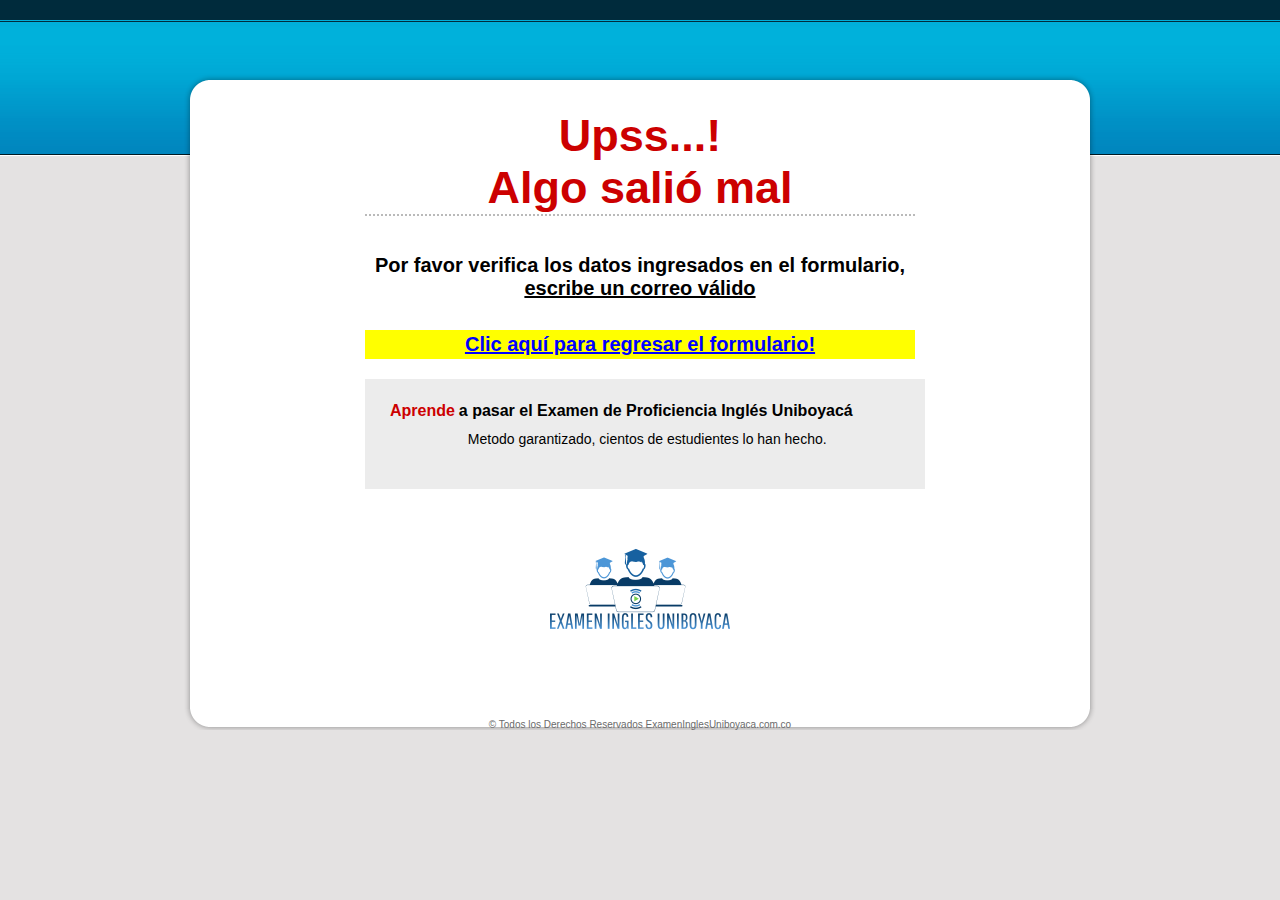
<file: algo-salio-mal.html>
<!DOCTYPE html PUBLIC "-//W3C//DTD XHTML 1.0 Transitional//EN" "http://www.w3.org/TR/xhtml1/DTD/xhtml1-transitional.dtd">
<html xmlns="http://www.w3.org/1999/xhtml"><head profile="http://gmpg.org/xfn/11"><title>Algo salió mal</title>


<meta name="robots" content="noindex" />
<meta name="description" content="" />
<meta http-equiv="Content-Type" content="text/html; charset=utf-8" />
<meta name="copyright" content="exameninglesuniboyaca.com.co" />
<link rel="stylesheet" type="text/css" href="style.css" /><!--[if IE 6]><script type="text/javascript" src="js/pngfix.js"></script><![endif]--></head><body>

<div id="wrapper"><!-- Main area that wraps entire video squeeze page -->

		<div id="header"><!-- Header -->
        </div><!-- End header -->

	<div id="videobody"><!-- This is where the video page area begins -->
	<div class="blank"><!-- Left content area begins -->
		<h2 style="color: rgb(204, 0, 0); font-size: 45px;">Upss...! <br /> Algo salió mal</h2><br />
		<h3 style="color: rgb(0, 0, 0); font-size: 20px;">Por favor verifica los datos ingresados en el formulario, <span style="text-decoration: underline;">escribe un correo válido</span></h3>
		<h4 style="background: yellow none repeat scroll 0% 50%; color: red; -moz-background-clip: -moz-initial; -moz-background-origin: -moz-initial; -moz-background-inline-policy: -moz-initial; width: auto; font-size: 20px;"><a href="http://www.exameninglesuniboyaca.com.co">Clic aquí para regresar el formulario!</a></h4>
        	<div class="dlbg">
				<p><b style="color: rgb(204, 0, 0); font-size: 16px;">Aprende</b> <b style="color: rgb(0, 0, 0); font-size: 16px;">a pasar el Examen de Proficiencia Inglés Uniboyacá </b><br /><br />&nbsp;&nbsp;&nbsp;
&nbsp;&nbsp;&nbsp; &nbsp;&nbsp;&nbsp; &nbsp;&nbsp;&nbsp;
&nbsp;&nbsp;&nbsp; Metodo garantizado, cientos de estudientes lo han
hecho.<br />
</p><br />
</div>

			<img style="width: 200px; height: 200px;" src="imagenes/exameninglesuniboyaca-logo.png" alt="Examen ingles uniboyaca" />
	</div><!-- End left content area -->

<div style="clear: both;">

	</div><!-- End video page area -->

</div><!-- End wrapper -->

	<div id="footer"><!-- Footer area begins -->
<!--		<div class="footerlinks"><a href="#" title="About Us">Sobre Mi</a> | <a href="#" title="Terms">Terminos</a> | <a href="#" title="Contact Us">Contacto</a></div> -->
		<div class="credit"><a href="" title="">© Todos los Derechos Reservados ExamenInglesUniboyaca.com.co</a></div>
	</div><!-- End footer area -->

</div></body></html>
</file>
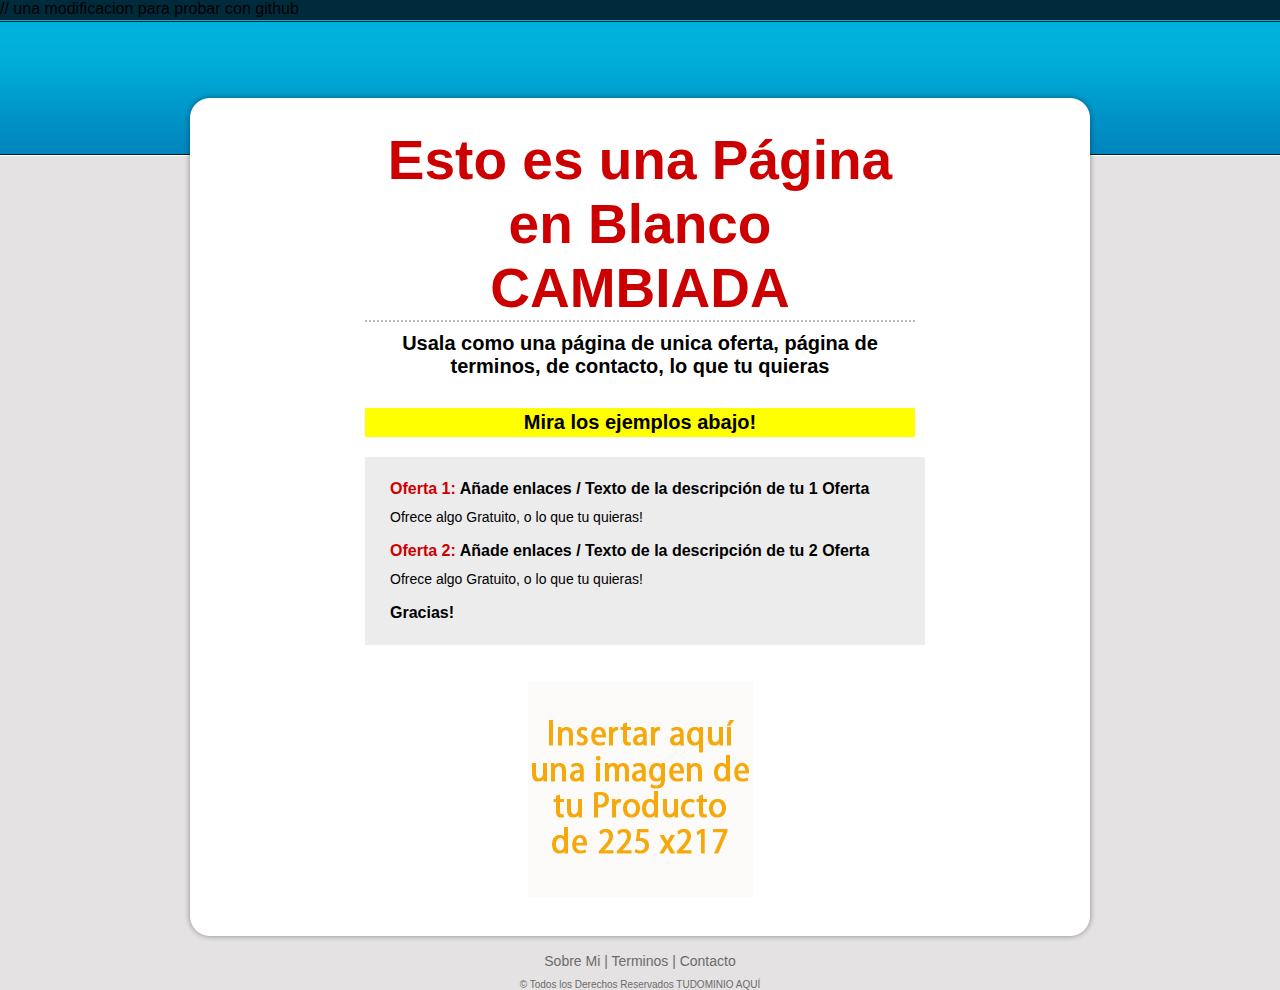
<file: blanca.html>
<!DOCTYPE html PUBLIC "-//W3C//DTD XHTML 1.0 Transitional//EN" "http://www.w3.org/TR/xhtml1/DTD/xhtml1-transitional.dtd">
<html xmlns="http://www.w3.org/1999/xhtml">
<head profile="http://gmpg.org/xfn/11">
<title>Escribe aquí la información de su titulo</title>
<meta name="robots" content="index,follow,noodp,noydir" />
<meta name="description" content="Plantillas gratuitas de Páginas de Captura de WebMailResponder.com" />
<meta http-equiv="Content-Type" content="text/html; charset=utf-8" />
<meta name="copyright" content="webmailresponder.com" />
<link rel="stylesheet" type="text/css" href="style.css" />

<!--[if IE 6]><script type="text/javascript" src="js/pngfix.js"></script><![endif]-->
// una modificacion para probar con github
</head>
<body>

<div id="wrapper"><!-- Main area that wraps entire video squeeze page -->

		<div id="header"><!-- Header -->
        </div><!-- End header -->

	<div id="videobody"><!-- This is where the video page area begins -->
	<div class="blank"><!-- Left content area begins -->
		<h2 style="color:#cc0000; font-size:55px;">Esto es una Página en Blanco CAMBIADA</h2>
		<h3 style="color:#000; font-size:20px;">Usala como una página de unica oferta, página de terminos, de contacto, lo que tu quieras</h3>
		<h4 style="color:#000; background:yellow; width:auto; font-size:20px;">Mira los ejemplos abajo!</h4>
        	<div class="dlbg">
				<p><b style="color:#cc0000;font-size:16px;">Oferta 1:</b> <b style="color:#000;font-size:16px;">Añade enlaces / Texto de la descripción de tu 1 Oferta</b><br /><br />
                Ofrece algo Gratuito, o lo que tu quieras!</p>
				<p><b style="color:#cc0000;font-size:16px;">Oferta 2:</b> <b style="color:#000;font-size:16px;">Añade enlaces / Texto de la descripción de tu 2 Oferta</b><br /><br />
				Ofrece algo Gratuito, o lo que tu quieras!</p>
				<p><b style="color:#000;font-size:16px;">Gracias!</b></p>
			 </div>
				<br /><br />
			<img src="imagenes/box.jpg" alt="Thank You Page" width="225" height="217" />
	</div><!-- End left content area -->

<div style="clear:both;"></div>

	</div><!-- End video page area -->

</div><!-- End wrapper -->

	<div id="footer"><!-- Footer area begins -->
		<div class="footerlinks"><a href="#" title="About Us">Sobre Mi</a> | <a href="#" title="Terms">Terminos</a> | <a href="#" title="Contact Us">Contacto</a></div>
		<div class="credit"><a href="http://www.webmailresponder.net" title="WebMailResponder.com">&copy; Todos los Derechos Reservados TUDOMINIO AQUÍ</a></div>
	</div><!-- End footer area -->

</body>
</html>
</file>
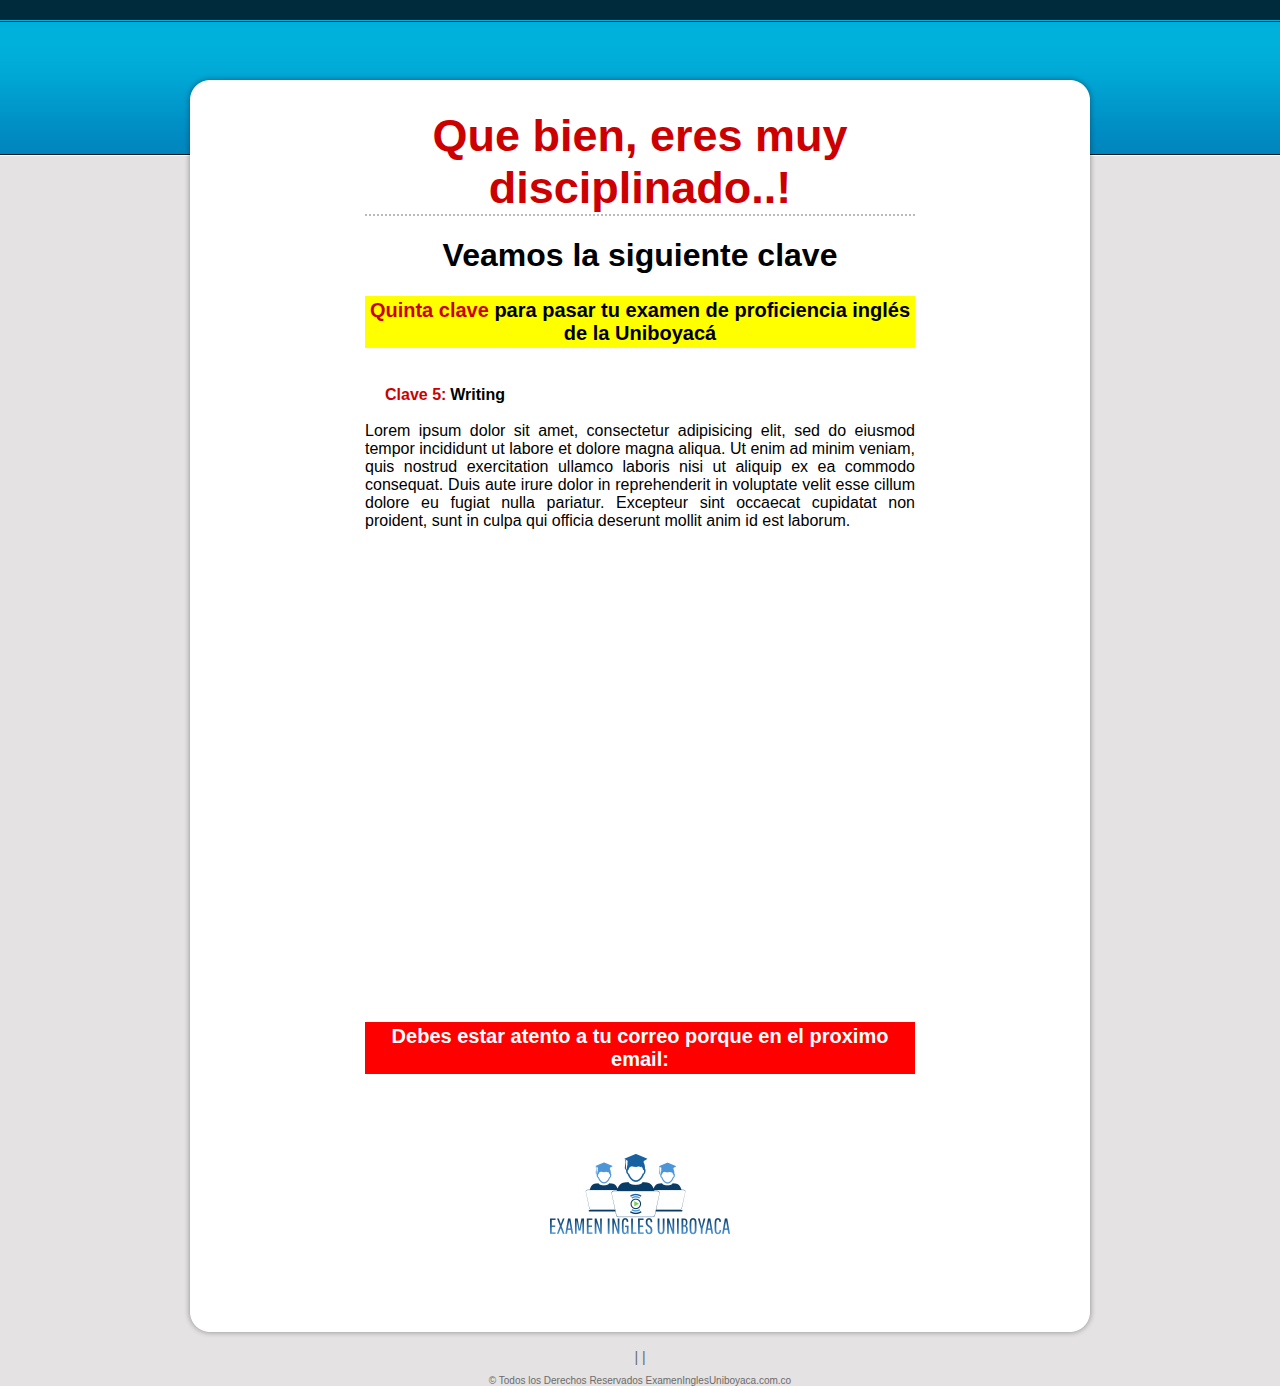
<file: como-escribir-adecuadamente.html>
<!DOCTYPE html PUBLIC "-//W3C//DTD XHTML 1.0 Transitional//EN" "http://www.w3.org/TR/xhtml1/DTD/xhtml1-transitional.dtd">
<html xmlns="http://www.w3.org/1999/xhtml">
<head profile="http://gmpg.org/xfn/11">
  <title>Tu regalo</title>
  <meta name="robots" content="noindex" />
  <meta name="description" content="" />
  <meta http-equiv="Content-Type" content="text/html; charset=utf-8" />
  <meta name="copyright" content="exameninglesunioyaca.com.co" />
  <link rel="stylesheet" type="text/css" href="style.css" /><!--[if IE 6]><script type="text/javascript" src="js/pngfix.js"></script><![endif]--></head><body style="color: rgb(0, 0, 0);" alink="#ee0000" link="#0000ee" vlink="#551a8b">

<div id="wrapper"><!-- Main area that wraps entire video squeeze page -->

  <div id="header"><!-- Header --> </div>

<!-- End header -->
<div id="videobody"><!-- This is where the video page area begins -->
<div class="blank"><!-- Left content area begins -->
<h2 style="color: rgb(204, 0, 0); font-size: 45px;">Que bien, eres muy disciplinado..!</h2>

<h1>Veamos la siguiente clave <br />
</h1>
<h4 style="background: yellow none repeat scroll 0% 50%; color: rgb(0, 0, 0); -moz-background-clip: -moz-initial;
-moz-background-origin: -moz-initial; -moz-background-inline-policy: -moz-initial; width: auto; font-size: 20px;">
<span style="color: rgb(204, 0, 0);">Quinta clave</span> para pasar tu
examen de proficiencia inglés de la Uniboyacá<br />
</h4>
<!-- tercera clave y primer video -->
<div clas="dlbg">
<p><b style="color: rgb(204, 0, 0); font-size: 16px;">Clave 5:</b> <b style="color: rgb(0, 0, 0); font-size: 16px;">Writing</b><br />
</p>
        <div style="text-align: justify;">Lorem ipsum dolor sit amet, consectetur adipisicing elit, sed do eiusmod tempor incididunt ut labore et dolore magna aliqua. Ut enim ad minim veniam, quis nostrud exercitation ullamco laboris nisi ut aliquip ex ea commodo consequat. Duis aute irure dolor in reprehenderit in voluptate velit esse cillum dolore eu fugiat nulla pariatur. Excepteur sint occaecat cupidatat non proident, sunt in culpa qui officia deserunt mollit anim id est laborum.</div>
        <iframe src="https://player.vimeo.com/video/423621610" width="540" height="482" frameborder="0" allow="autoplay; fullscreen" allowfullscreen></iframe>
</div>

<h4 style="background: red none repeat scroll 0% 50%; color: rgb(0, 0, 0); -moz-background-clip: -moz-initial; -moz-background-origin: -moz-initial; -moz-background-inline-policy: -moz-initial; width: auto; font-size: 20px;"><span style="color: rgb(204, 0, 0);"><span style="color: white;">Debes estar
atento a tu correo porque en el proximo email:</span><br /></span></h4>
<!--
<h4 style="background: rgb(51, 102, 255) none repeat scroll 0% 50%; color: white; -moz-background-clip: -moz-initial; -moz-background-origin: -moz-initial;
-moz-background-inline-policy: -moz-initial; width: auto; font-size: 20px;">Te enseño las claves para aprender a escribir correctamente en inglés para tu examen</h4>

<div style="clear: both;"> </div>
-->
<!-- End video page area -->
<img style="width: 200px; height: 200px;" src="imagenes/exameninglesuniboyaca-logo.png" alt="Examen ingles uniboyaca" /> </div>
</div>
<!-- End wrapper -->
<div id="footer"><!-- Footer area begins -->
<div class="footerlinks"><a href="#" title="About Us"></a> | <a href="#" title="Terms"></a> |
<a href="#" title="Contact Us"></a></div>
<div class="credit"><a href="" title="ExamenInglesUniboyaca.com.co">© Todos los
Derechos Reservados ExamenInglesUniboyaca.com.co</a></div>
</div>
<!-- End footer area --></div>

</body></html>
</file>
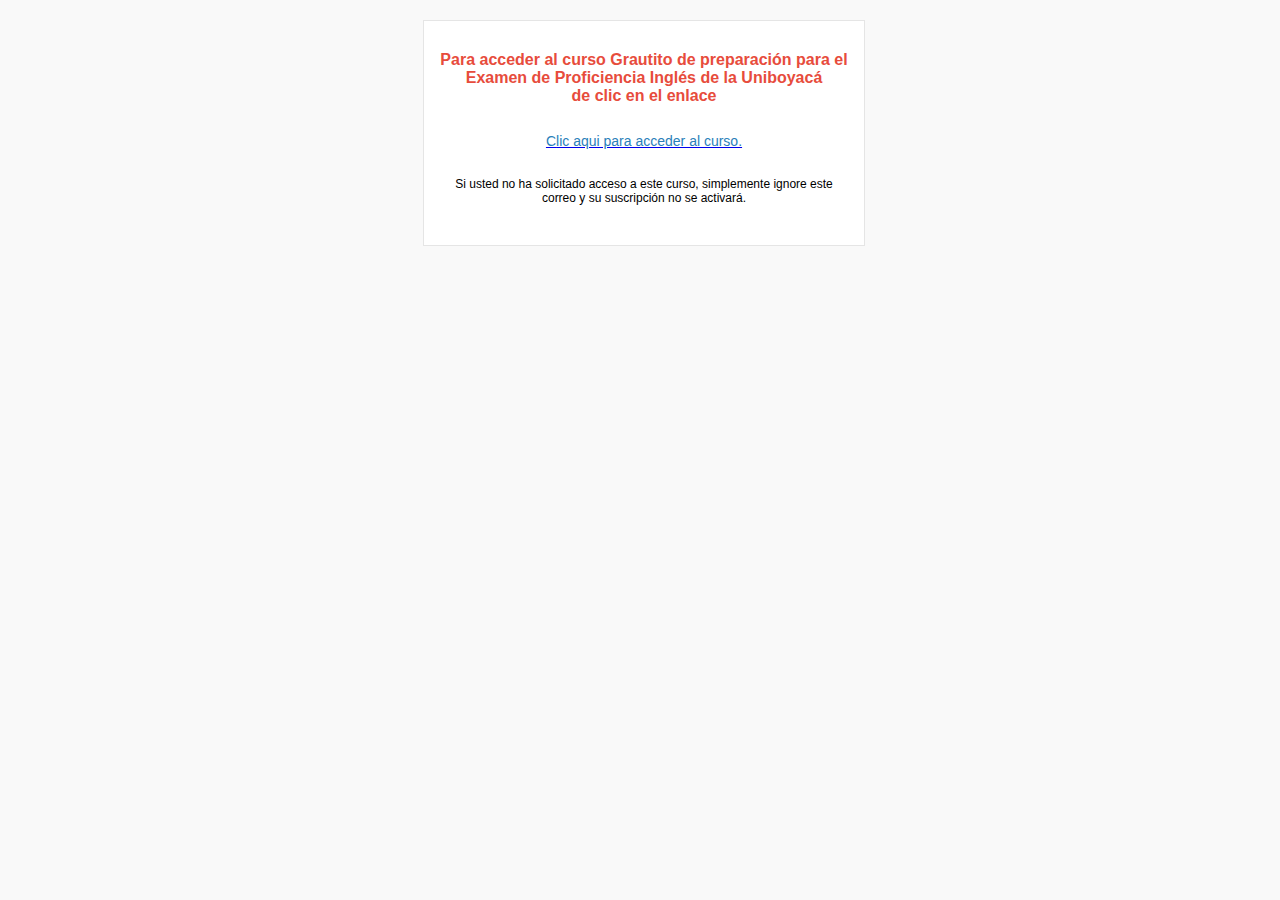
<file: email_suscripcion.html>
<html>
<head>
	<title></title>
</head>
<body style="margin: 10px; font: 12px Verdana, Arial, sans-serif; background-color: #F9F9F9;">
<div style="margin: 0 auto; width: 450px;">
<div style="padding: 16px 16px 40px; margin-top: 20px; margin-left: 8px; font-weight: normal; border: 1px solid #E5E5E5; background: none repeat scroll 0 0 #FFFFFF; -moz-box-shadow: 0 4px 18px #C8C8C8; -moz-border-radius: 11px 11px 11px 11px; -moz-border-radius: 11px 11px 11px 11px; -moz-box-shadow: 0 4px 18px #C8C8C8; ">
<h3 style="text-align: center;"><span style="color:#e74c3c;"><span style="font-size:16px;">Para acceder al curso Grautito de preparación para el Examen de Proficiencia Inglés de la Uniboyacá de&nbsp;clic en el enlace</span></span></h3>
&nbsp;

<div style="text-align: center;"><span style="font-size:14px;"><a href="http://exameninglesuniboyaca.com.co/gracias-por-registrarte.html"><span style="color:#2980b9;">C</span></a></span><a href="http://exameninglesuniboyaca.com.co/gracias-por-registrarte.html"><span style="color:#2980b9;"><span style="font-size:14px;">lic aqui para acceder al curso.</span></span></a></div>
&nbsp;

<div style="text-align: center;"><br />
Si usted no ha solicitado acceso a este curso, simplemente ignore&nbsp;este correo y su suscripción no se activará.</div>
</div>
</div>
</body>
</html>
</file>
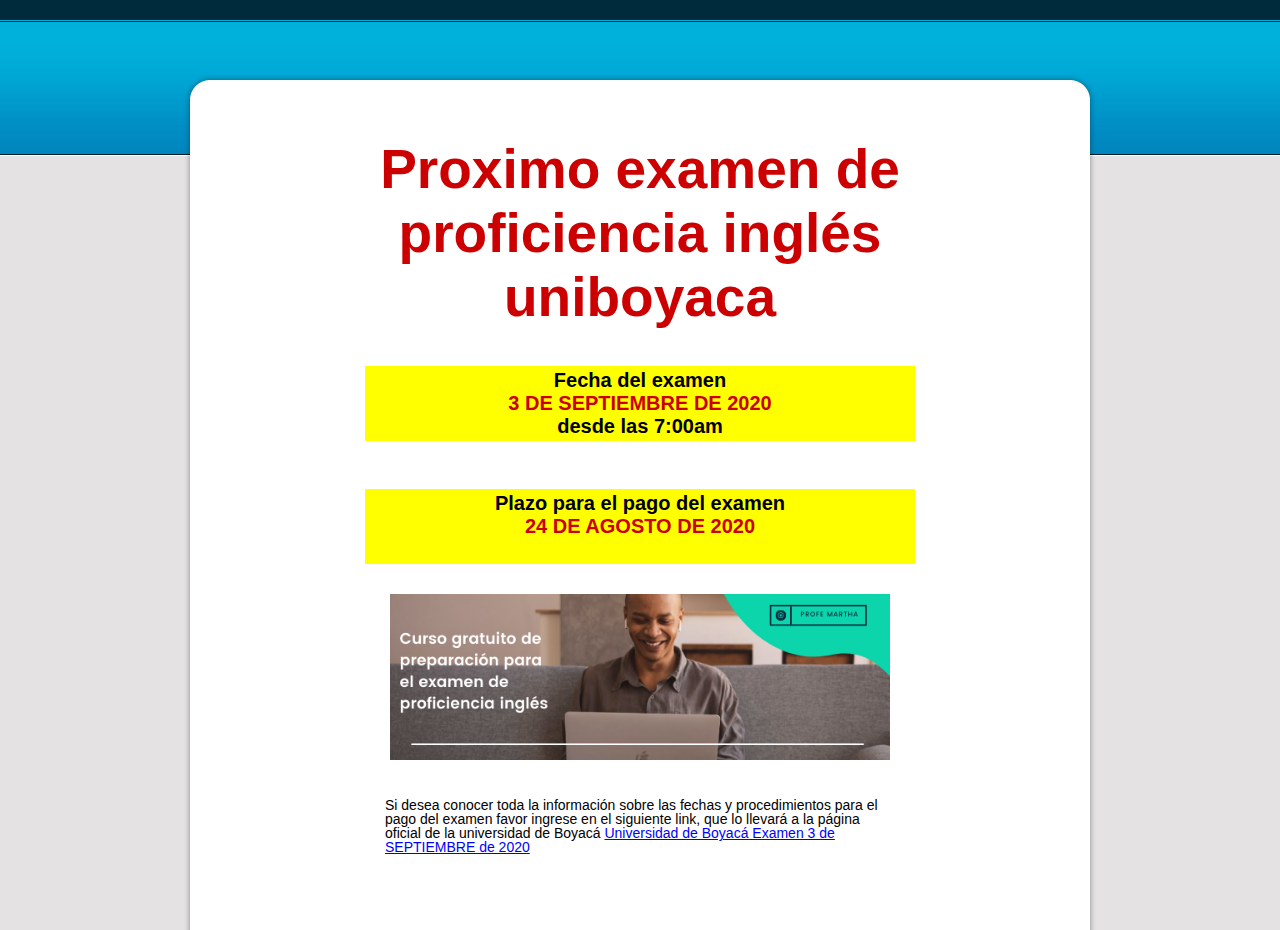
<file: fecha-examen-de-proficiencia-en-ingles-uniboyaca.html>
<!DOCTYPE html PUBLIC "-//W3C//DTD XHTML 1.0 Transitional//EN" "http://www.w3.org/TR/xhtml1/DTD/xhtml1-transitional.dtd">
<html xmlns="http://www.w3.org/1999/xhtml">
<head profile="http://gmpg.org/xfn/11">
<title>Escribe aquí la información de su titulo</title>
<meta name="robots" content="index,follow,noodp,noydir" />
<meta name="description" content="Plantillas gratuitas de Páginas de Captura de WebMailResponder.com" />
<meta http-equiv="Content-Type" content="text/html; charset=utf-8" />
<meta name="copyright" content="webmailresponder.com" />
<link rel="stylesheet" type="text/css" href="style.css" />

<!--[if IE 6]><script type="text/javascript" src="js/pngfix.js"></script><![endif]-->

</head>
<body>

<div id="wrapper"><!-- Main area that wraps entire video squeeze page -->

		<div id="header"><!-- Header -->
        </div><!-- End header -->

	<div id="videobody"><!-- This is where the video page area begins -->
	<div class="blank"><!-- Left content area begins -->
		<h1 style="color:#cc0000; font-size:55px;">Proximo examen de proficiencia inglés uniboyaca</h1>

		<h4 style="background: yellow none repeat scroll 0% 50%; color: rgb(0, 0, 0);
		 -moz-background-clip: -moz-initial; -moz-background-origin: -moz-initial;
		 -moz-background-inline-policy: -moz-initial; width: auto; font-size: 20px;
		 ">Fecha del examen <br><span style="color: rgb(204, 0, 0);"> 3 DE SEPTIEMBRE DE 2020</span>
		 <br>desde las 7:00am<br /></h4><br>

		 <h4 style="background: yellow none repeat scroll 0% 50%; color: rgb(0, 0, 0);
 		 -moz-background-clip: -moz-initial; -moz-background-origin: -moz-initial;
 		 -moz-background-inline-policy: -moz-initial; width: auto; font-size: 20px;
 		 ">Plazo para el pago del examen<br><span style="color: rgb(204, 0, 0);"> 24 DE AGOSTO DE 2020</span>
 		 <br><br /></h4>
		 <h3 style="color:#000; font-size:20px;"></h3>


			<a title="Curso gratuito examen proficiencia ingles uniboyaca" href="http://www.exameninglesuniboyaca.com.co">
			<img src="imagenes/banner curso gratis.png" width="500" alt="Curso gratuito examen proficiencia ingles uniboyaca" /></a>
<br><br>

			<p>Si desea conocer toda la información sobre las fechas y procedimientos para el pago del examen
			favor ingrese en el siguiente link, que lo llevará a la página oficial de la universidad de Boyacá
			<a href="https://www.uniboyaca.edu.co/es/centro-informacion/noticias/examen-de-proficiencia-en-ingles-programas-de-pregrado-3-de-septiembre">Universidad de Boyacá Examen 3 de SEPTIEMBRE de 2020 </a><br />
</p>

<h4 style="color:#000; font-size:20px;" ></h4>
	</div><!-- End left content area -->

<div style="clear:both;"></div>

	</div><!-- End video page area -->

</div><!-- End wrapper -->

	<div id="footer"><!-- Footer area begins -->
<!--		<div class="footerlinks"><a href="#" title="About Us">Sobre Mi</a> | <a href="#" title="Terms">Terminos</a> | <a href="#" title="Contact Us">Contacto</a></div>
		<div class="credit"><a href="http://www.webmailresponder.net" title="WebMailResponder.com">&copy; Todos los Derechos Reservados TUDOMINIO AQUÍ</a></div>
	</div><!-- End footer area -->

</body>
</html>
</file>
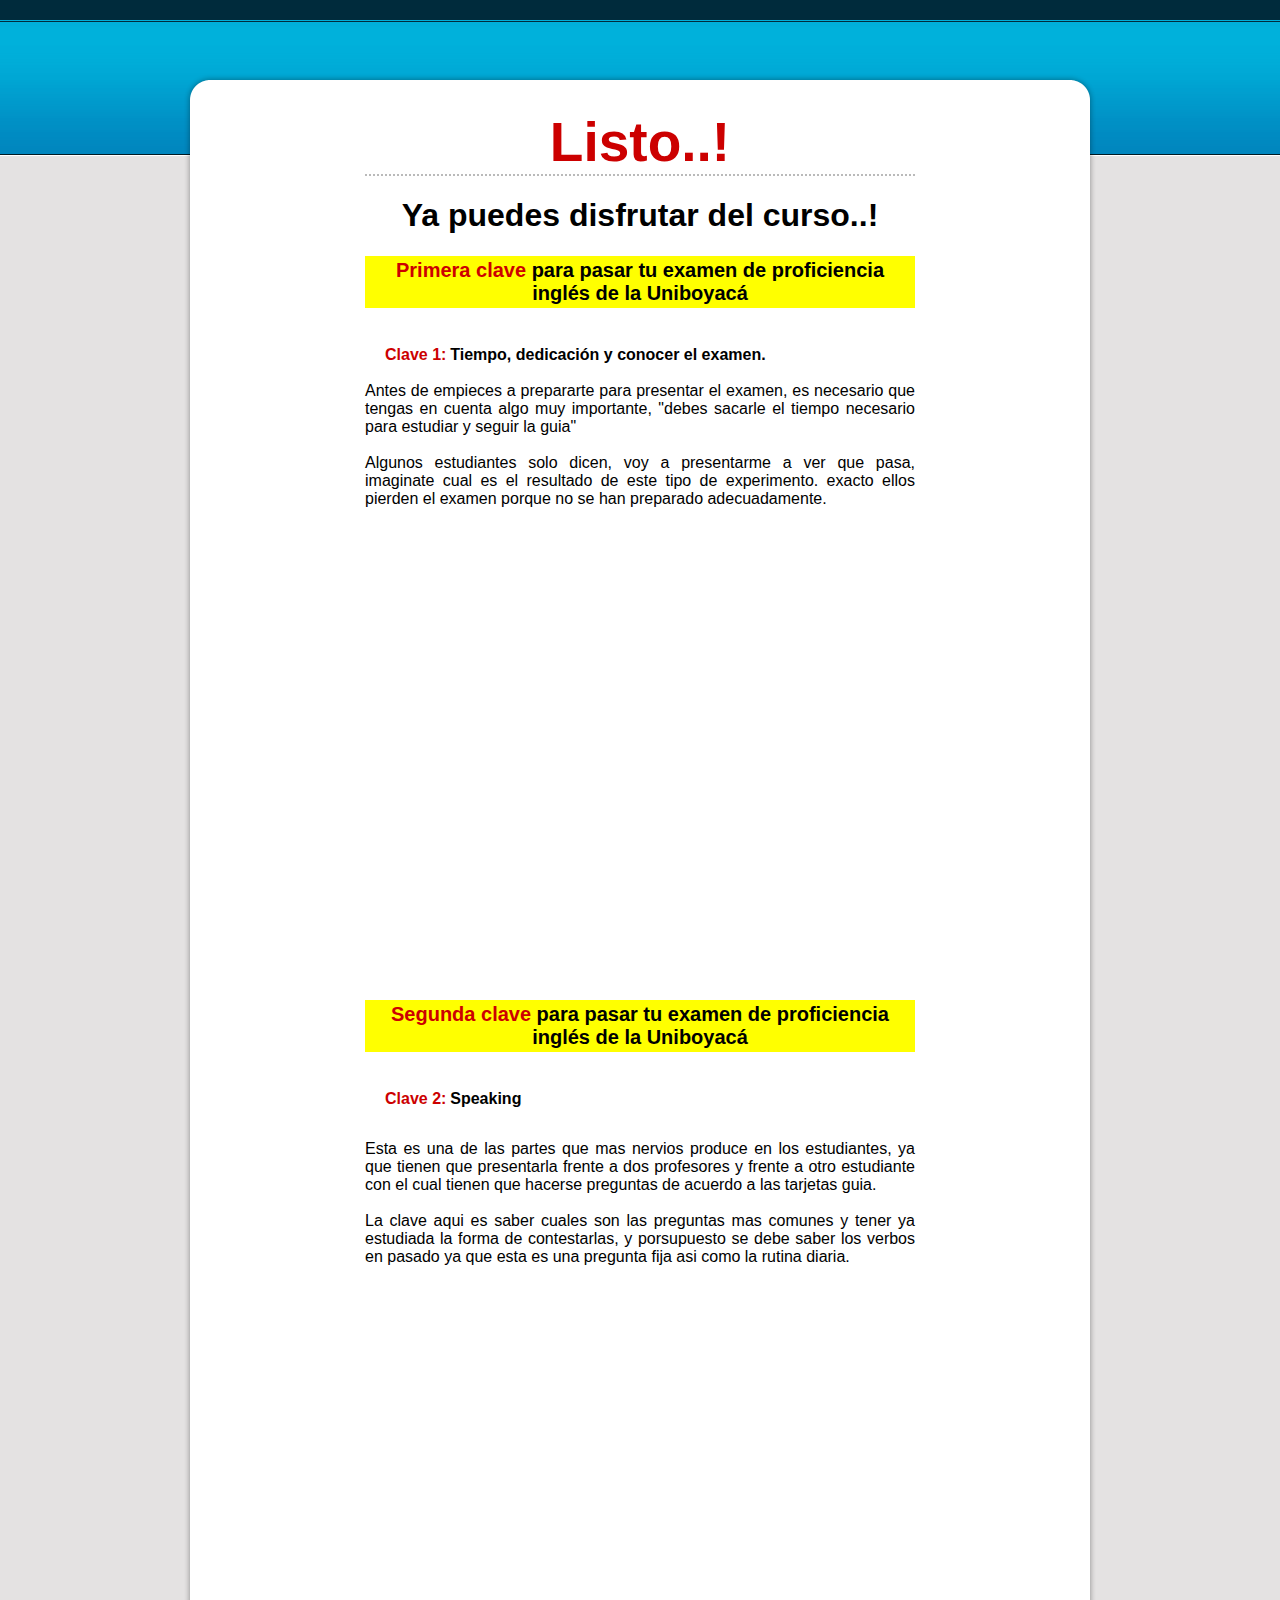
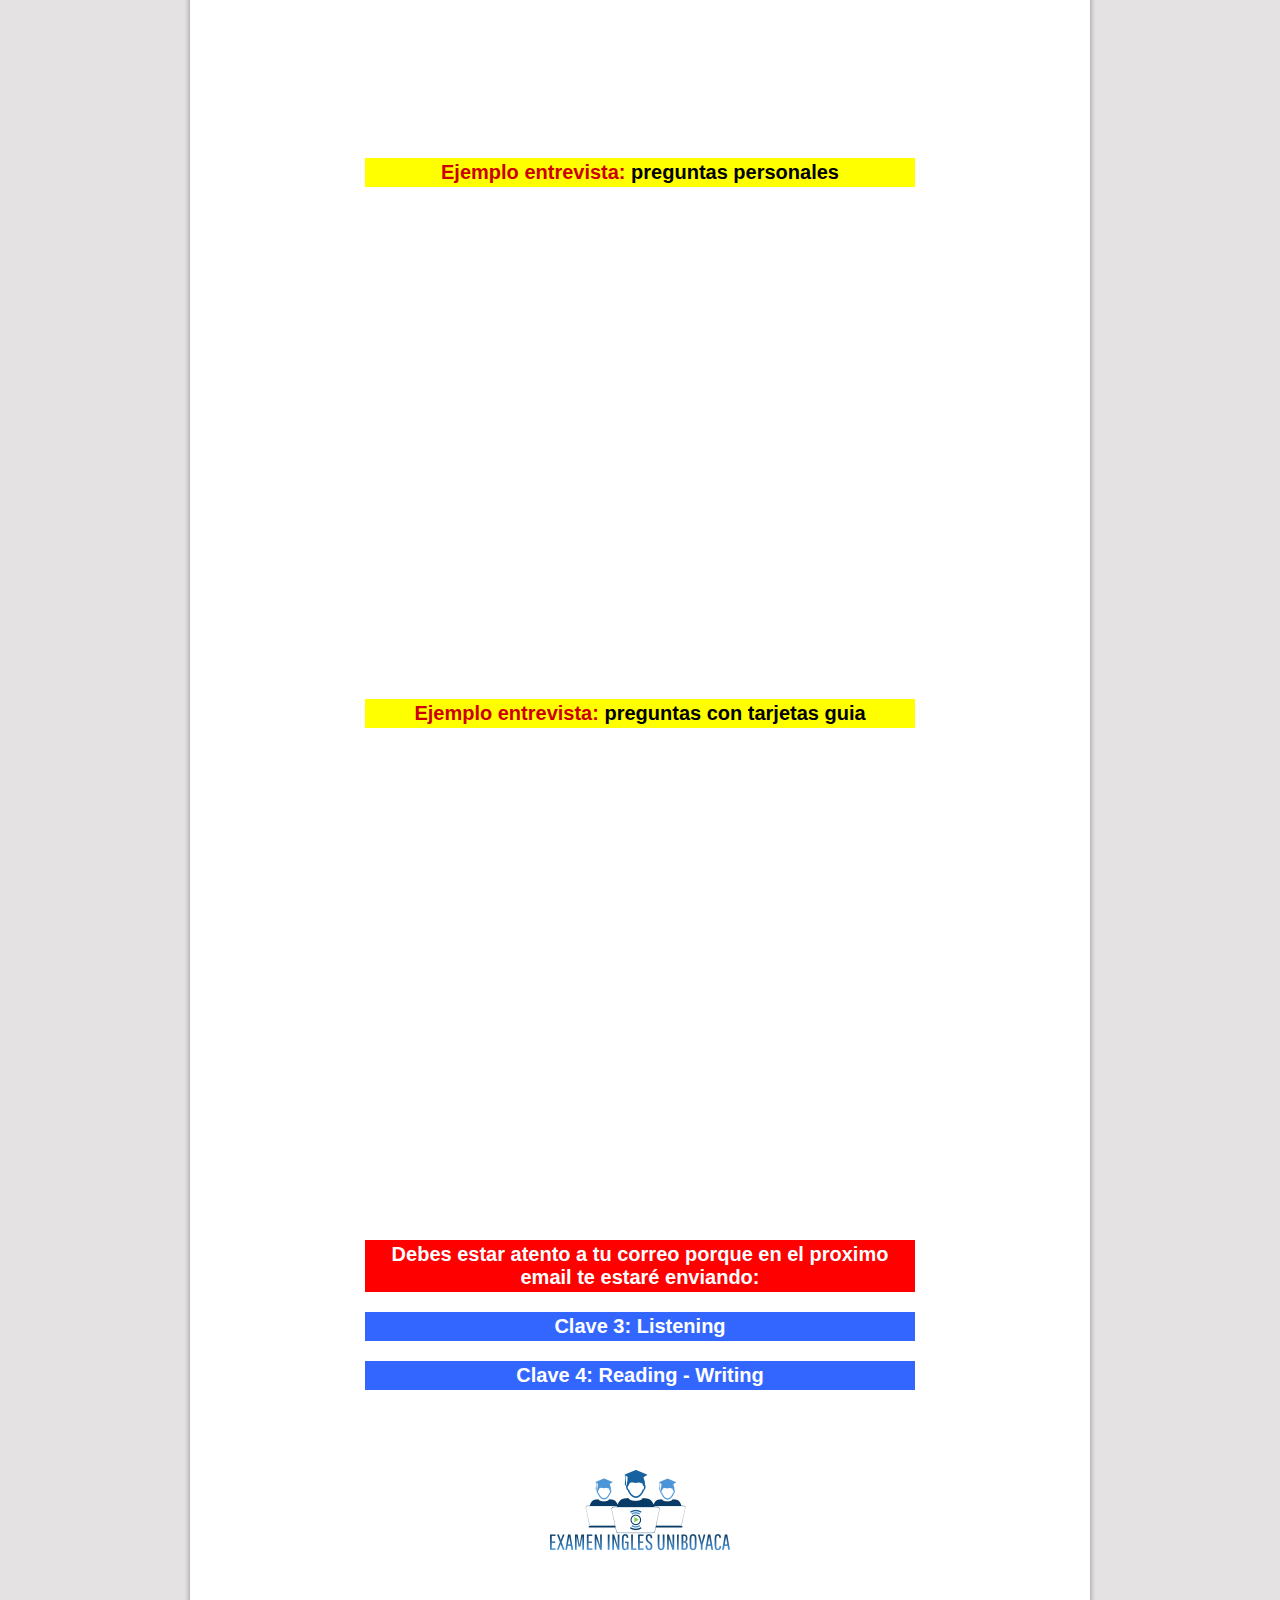
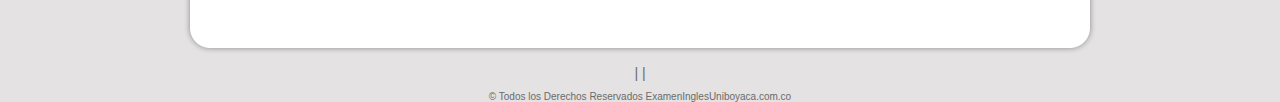
<file: gracias-por-registrarte.html>
<!DOCTYPE html PUBLIC "-//W3C//DTD XHTML 1.0 Transitional//EN" "http://www.w3.org/TR/xhtml1/DTD/xhtml1-transitional.dtd">
<html xmlns="http://www.w3.org/1999/xhtml">
<head profile="http://gmpg.org/xfn/11">
  <title>Tu regalo</title>
  <meta name="robots" content="noindex" />
  <meta name="description" content="" />
  <meta http-equiv="Content-Type" content="text/html; charset=utf-8" />
  <meta name="copyright" content="exameninglesunioyaca.com.co" />
  <link rel="stylesheet" type="text/css" href="style.css" /><!--[if IE 6]><script type="text/javascript" src="js/pngfix.js"></script><![endif]--></head><body style="color: rgb(0, 0, 0);" alink="#ee0000" link="#0000ee" vlink="#551a8b">

<div id="wrapper"><!-- Main area that wraps entire video squeeze page -->
  <div id="header"><!-- Header --> </div>
<!-- End header -->
<div id="videobody"><!-- This is where the video page area begins -->
<div class="blank"><!-- Left content area begins -->
<h2 style="color: rgb(204, 0, 0); font-size: 55px;">Listo..!</h2>
<h1>Ya puedes disfrutar del curso..! <br />
</h1>
<h4 style="background: yellow none repeat scroll 0% 50%; color: rgb(0, 0, 0); -moz-background-clip: -moz-initial; -moz-background-origin: -moz-initial; -moz-background-inline-policy: -moz-initial; width: auto; font-size: 20px;"><span style="color: rgb(204, 0, 0);">Primera clave</span> para pasar tu
examen de proficiencia inglés de la Uniboyacá<br />
</h4>
<!-- primera clave y primer video -->
<div clas="dlbg">
<p><b style="color: rgb(204, 0, 0); font-size: 16px;">Clave 1:</b> <b style="color: rgb(0, 0, 0); font-size: 16px;">Tiempo, dedicación y
conocer el examen.</b><br />
</p>
        <div style="text-align: justify;"> Antes de empieces a prepararte para presentar el examen, es necesario que tengas en cuenta algo
        muy importante, "debes sacarle el tiempo necesario para estudiar y seguir la guia"
        <br />
        <br />
        Algunos estudiantes solo dicen, voy a presentarme a ver que pasa,
        imaginate cual es el resultado de este tipo de experimento.
        exacto ellos pierden el examen porque no se han preparado adecuadamente.</div>
        <iframe src="https://player.vimeo.com/video/422868347" width="540" height="482" frameborder="0" allow="autoplay; fullscreen" allowfullscreen></iframe>
</div>

<!-- segunda clave y segundo video -->
<h4 style="background: yellow none repeat scroll 0% 50%; color: rgb(0, 0, 0); -moz-background-clip: -moz-initial;
-moz-background-origin: -moz-initial; -moz-background-inline-policy: -moz-initial; width: auto; font-size: 20px;">
<span style="color: rgb(204, 0, 0);">Segunda clave</span> para pasar tu
examen de proficiencia inglés de la Uniboyacá<br/></h4>
      <div clas="dlbg">
          <p><b style="color: rgb(204, 0, 0); font-size: 16px;">Clave 2:</b>
             <b style="color: rgb(0, 0, 0); font-size: 16px;">Speaking</b><br />
             <br />
           </p>

           <div style="text-align: justify;"> Esta es una de las partes que mas
           nervios produce en los estudiantes, ya que tienen que presentarla
           frente a dos profesores y frente a otro estudiante con el cual tienen
           que hacerse preguntas de acuerdo a las tarjetas guia. <br />
           <br />
           La clave aqui es saber cuales son las preguntas mas comunes y tener ya
           estudiada la forma de contestarlas, y porsupuesto se debe saber los
           verbos en pasado ya que esta es una pregunta fija asi como la rutina
           diaria.</div>
           <iframe src="https://player.vimeo.com/video/422870645" width="540" height="482" frameborder="0" allow="autoplay; fullscreen" allowfullscreen></iframe>

          </div>


<!-- Ejemplo preguntas personales-->
<h4 style="background: yellow none repeat scroll 0% 50%; color: rgb(0, 0, 0); -moz-background-clip: -moz-initial;
-moz-background-origin: -moz-initial; -moz-background-inline-policy: -moz-initial; width: auto; font-size: 20px;">
<span style="color: rgb(204, 0, 0);">Ejemplo entrevista:</span> preguntas personales<br />
</h4>
<iframe src="https://player.vimeo.com/video/423619540" width="540" height="482" frameborder="0" allow="autoplay; fullscreen" allowfullscreen></iframe>

<!-- Ejemplo preguntas con tarjetas guia-->
<h4 style="background: yellow none repeat scroll 0% 50%; color: rgb(0, 0, 0); -moz-background-clip: -moz-initial;
-moz-background-origin: -moz-initial; -moz-background-inline-policy: -moz-initial; width: auto; font-size: 20px;">
<span style="color: rgb(204, 0, 0);">Ejemplo entrevista:</span> preguntas con tarjetas guia<br />
</h4>
<iframe src="https://player.vimeo.com/video/423620414" width="540" height="482" frameborder="0" allow="autoplay; fullscreen" allowfullscreen></iframe>



<h4 style="background: red none repeat scroll 0% 50%; color: rgb(0, 0, 0); -moz-background-clip: -moz-initial; -moz-background-origin: -moz-initial; -moz-background-inline-policy: -moz-initial; width: auto; font-size: 20px;"><span style="color: rgb(204, 0, 0);"><span style="color: white;">Debes estar
atento a tu correo porque en el proximo email te estaré enviando:</span><br /></span></h4>
<h4 style="background: rgb(51, 102, 255) none repeat scroll 0% 50%; color: white; -moz-background-clip: -moz-initial; -moz-background-origin: -moz-initial; -moz-background-inline-policy: -moz-initial; width: auto; font-size: 20px;">Clave
3: Listening</h4>
<h4 style="background: rgb(51, 102, 255) none repeat scroll 0% 50%; color: rgb(0, 0, 0); -moz-background-clip: -moz-initial; -moz-background-origin: -moz-initial; -moz-background-inline-policy: -moz-initial; width: auto; font-size: 20px;"><span style="color: white;">Clave 4: Reading - Writing </span><br />
</h4>
<div style="clear: both;"> </div>
<!-- End video page area -->
<img style="width: 200px; height: 200px;" src="imagenes/exameninglesuniboyaca-logo.png" alt="Examen ingles uniboyaca" /> </div>
</div>
<!-- End wrapper -->
<div id="footer"><!-- Footer area begins -->
<div class="footerlinks"><a href="#" title="About Us"></a> | <a href="#" title="Terms"></a> |
<a href="#" title="Contact Us"></a></div>
<div class="credit"><a href="" title="WebMailResponder.com">© Todos los
Derechos Reservados ExamenInglesUniboyaca.com.co</a></div>
</div>
<!-- End footer area --></div>

</body></html>
</file>
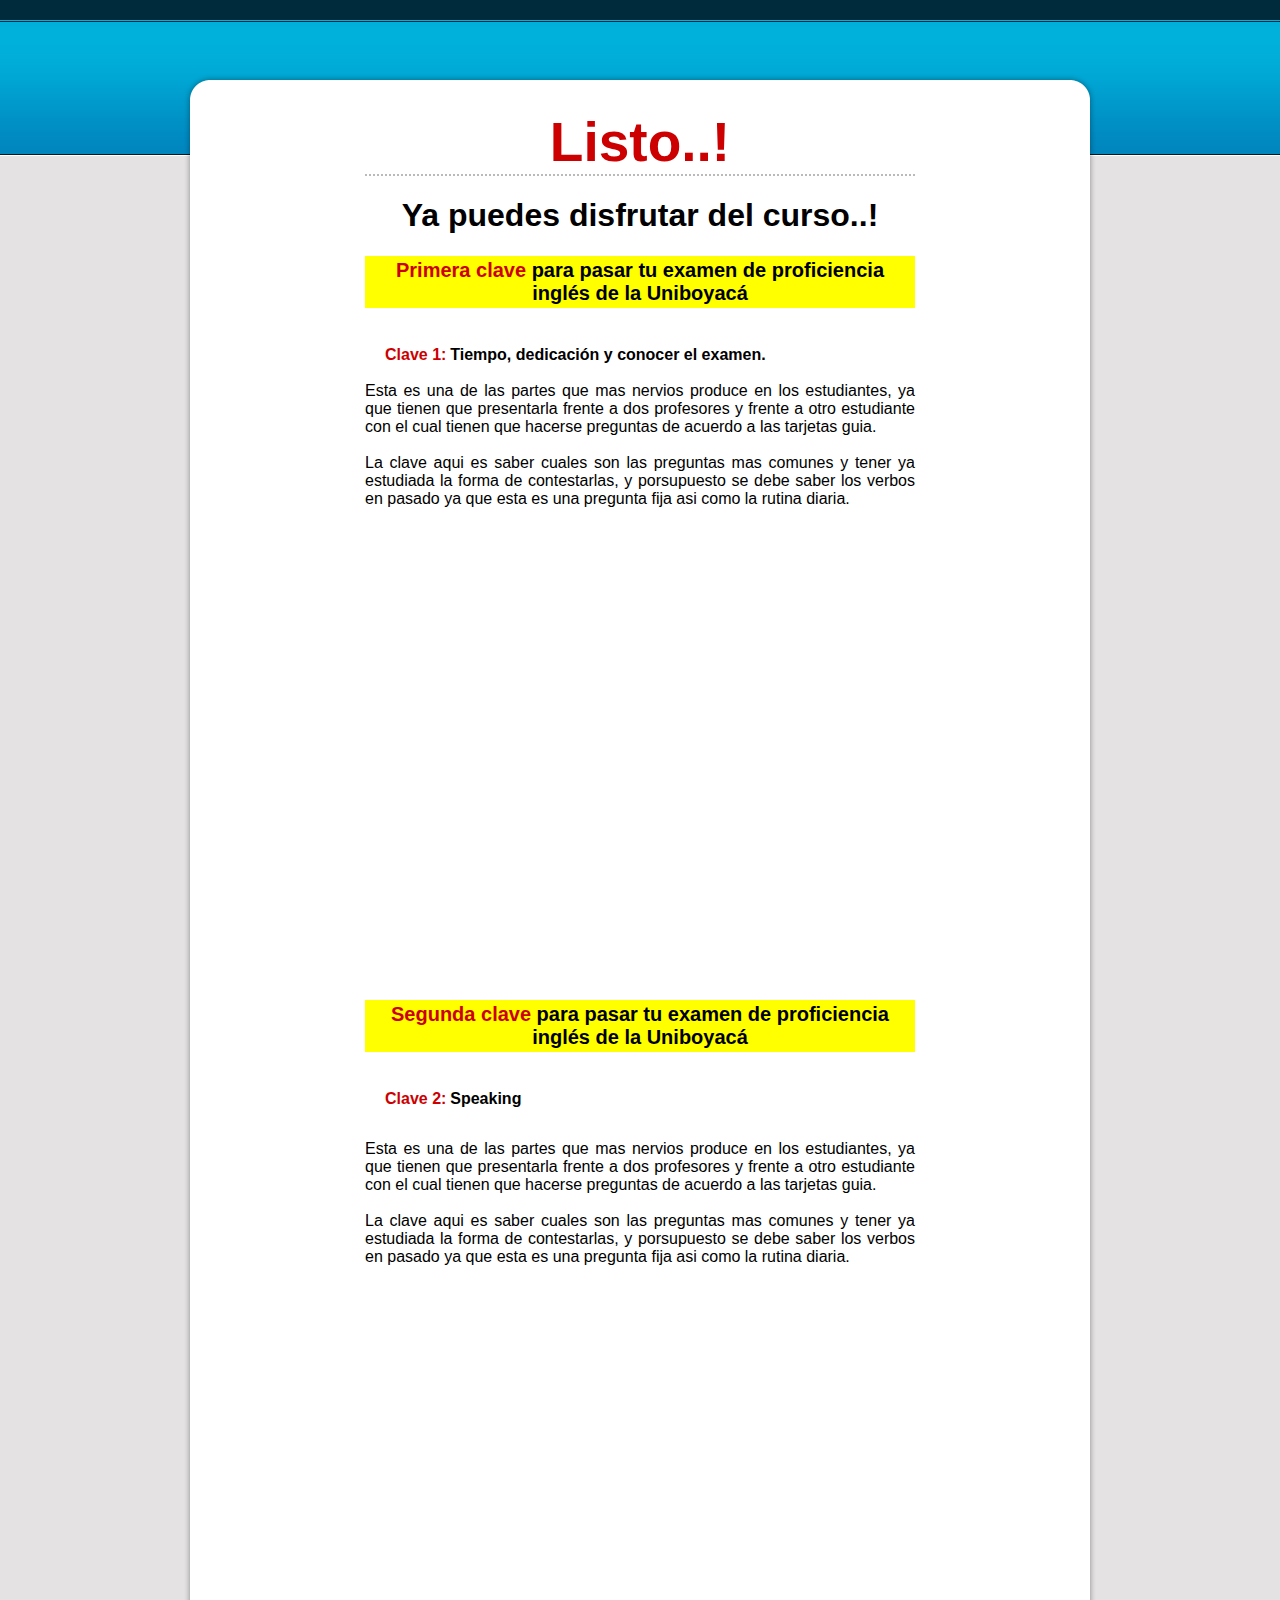
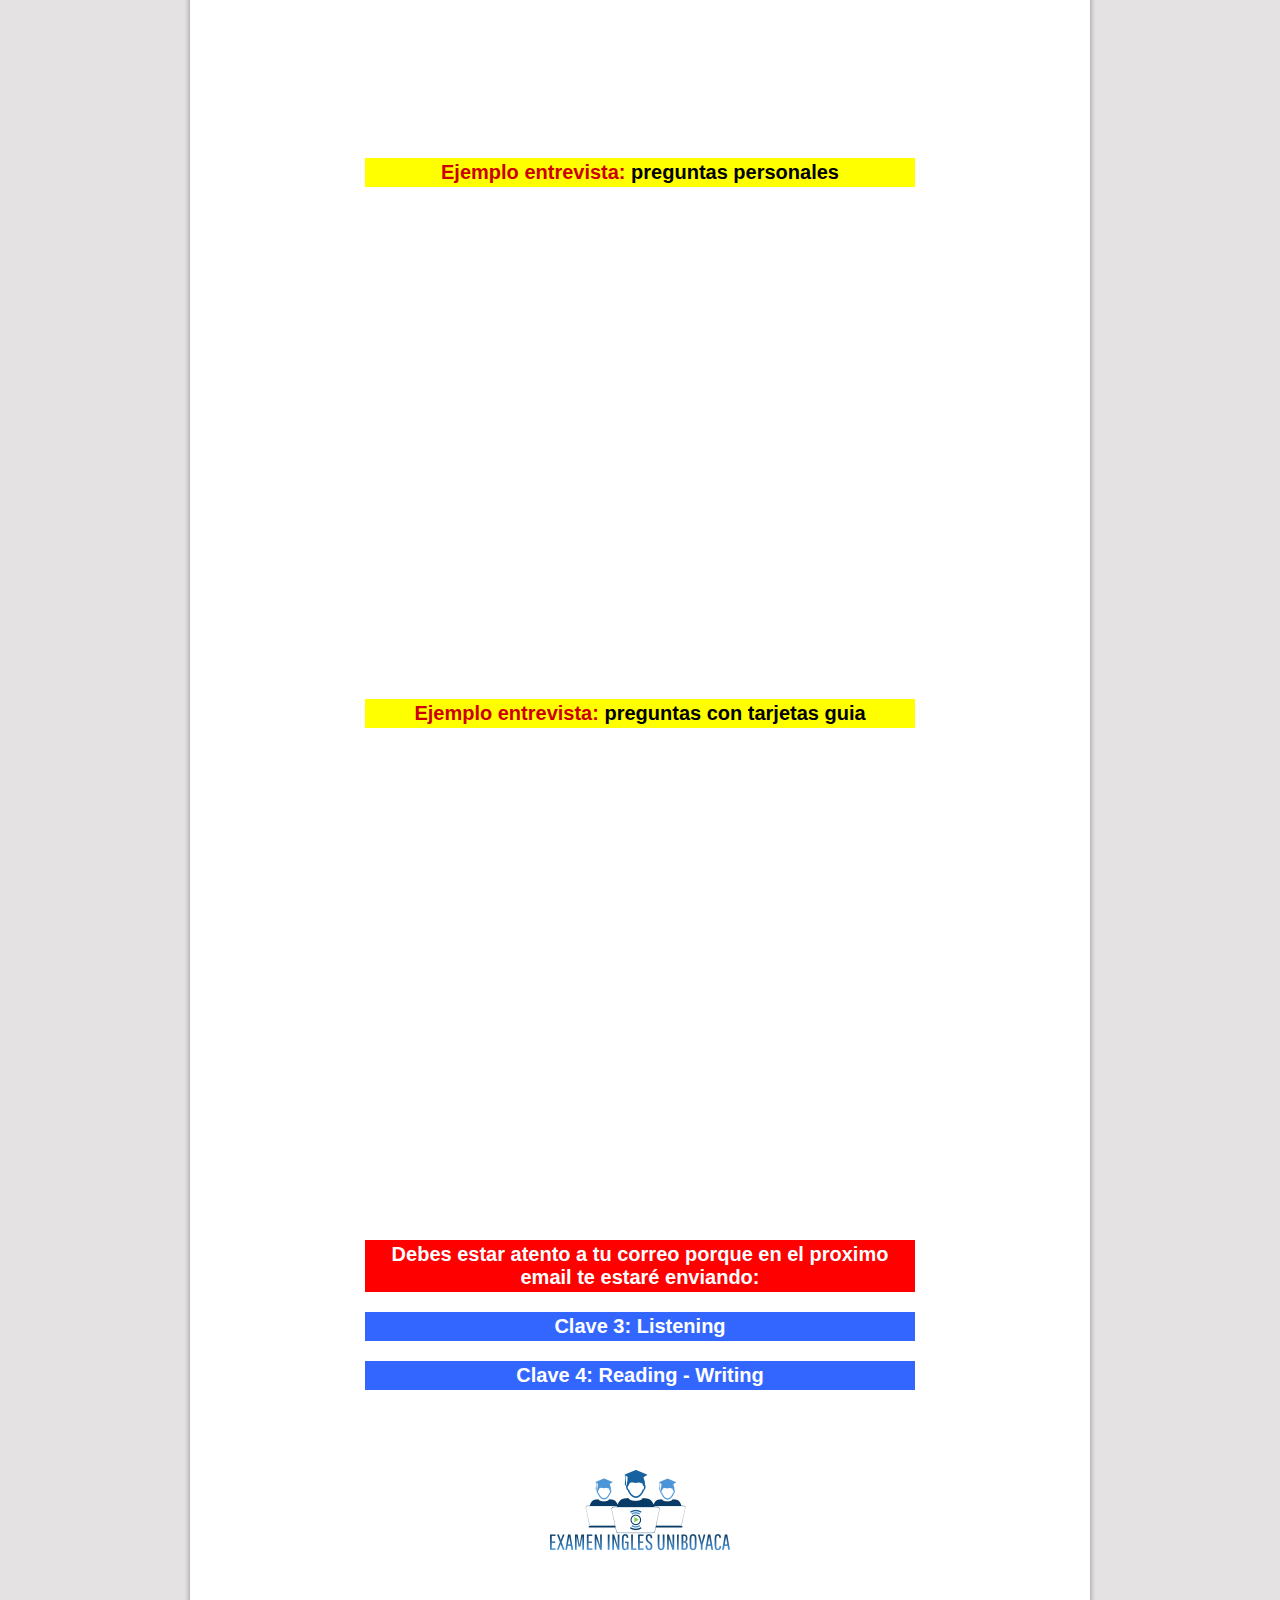
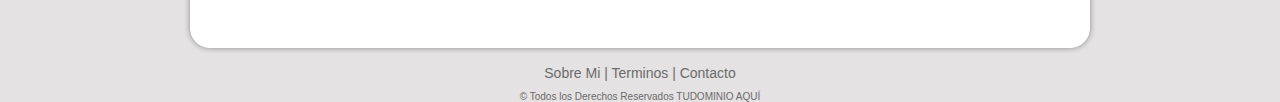
<file: gracias-por-registrarte2.html>
<!DOCTYPE html PUBLIC "-//W3C//DTD XHTML 1.0 Transitional//EN" "http://www.w3.org/TR/xhtml1/DTD/xhtml1-transitional.dtd">
<html xmlns="http://www.w3.org/1999/xhtml"><head profile="http://gmpg.org/xfn/11"><title>Gracias por registrate</title>



  <meta name="robots" content="noindex" />
  <meta name="description" content="" />
  <meta http-equiv="Content-Type" content="text/html; charset=utf-8" />
  <meta name="copyright" content="exameninglesunioyaca.com.co" />
  <link rel="stylesheet" type="text/css" href="style.css" /><!--[if IE 6]><script type="text/javascript" src="js/pngfix.js"></script><![endif]--></head><body style="color: rgb(0, 0, 0);" alink="#ee0000" link="#0000ee" vlink="#551a8b">

<div id="wrapper"><!-- Main area that wraps entire video squeeze page -->
  <div id="header"><!-- Header --> </div>
<!-- End header -->
<div id="videobody"><!-- This is where the video page area begins -->
<div class="blank"><!-- Left content area begins -->
<h2 style="color: rgb(204, 0, 0); font-size: 55px;">Listo..!</h2>
<h1>Ya puedes disfrutar del curso..! <br />
</h1>
<h4 style="background: yellow none repeat scroll 0% 50%; color: rgb(0, 0, 0); -moz-background-clip: -moz-initial; -moz-background-origin: -moz-initial; -moz-background-inline-policy: -moz-initial; width: auto; font-size: 20px;"><span style="color: rgb(204, 0, 0);">Primera clave</span> para pasar tu
examen de proficiencia inglés de la Uniboyacá<br />
</h4>
<!-- primer video -->
<div clas="dlbg">
<p><b style="color: rgb(204, 0, 0); font-size: 16px;">Clave 1:</b> <b style="color: rgb(0, 0, 0); font-size: 16px;">Tiempo, dedicación y
conocer el examen.</b><br />
</p>
<div style="text-align: justify;"> Esta es una de las partes que mas
nervios produce en los estudiantes, ya que tienen que presentarla
frente a dos profesores y frente a otro estudiante con el cual tienen
que hacerse preguntas de acuerdo a las tarjetas guia. <br />
<br />
La clave aqui es saber cuales son las preguntas mas comunes y tener ya
estudiada la forma de contestarlas, y porsupuesto se debe saber los
verbos en pasado ya que esta es una pregunta fija asi como la rutina
diaria.</div>
<iframe src="https://player.vimeo.com/video/422868347" width="540" height="482" frameborder="0" allow="autoplay; fullscreen" allowfullscreen></iframe>

</div>


<h4 style="background: yellow none repeat scroll 0% 50%; color: rgb(0, 0, 0); -moz-background-clip: -moz-initial;
-moz-background-origin: -moz-initial; -moz-background-inline-policy: -moz-initial; width: auto; font-size: 20px;">
<span style="color: rgb(204, 0, 0);">Segunda clave</span> para pasar tu
examen de proficiencia inglés de la Uniboyacá<br/></h4>
      <div clas="dlbg">
          <p><b style="color: rgb(204, 0, 0); font-size: 16px;">Clave 2:</b>
             <b style="color: rgb(0, 0, 0); font-size: 16px;">Speaking</b><br />
             <br />
           </p>

           <div style="text-align: justify;"> Esta es una de las partes que mas
           nervios produce en los estudiantes, ya que tienen que presentarla
           frente a dos profesores y frente a otro estudiante con el cual tienen
           que hacerse preguntas de acuerdo a las tarjetas guia. <br />
           <br />
           La clave aqui es saber cuales son las preguntas mas comunes y tener ya
           estudiada la forma de contestarlas, y porsupuesto se debe saber los
           verbos en pasado ya que esta es una pregunta fija asi como la rutina
           diaria.</div>
           <iframe src="https://player.vimeo.com/video/422870645" width="540" height="482" frameborder="0" allow="autoplay; fullscreen" allowfullscreen></iframe>

          </div>

          <!-- End left content area -->
<!--<div style="clear: both;"> </div> -->
<!-- End video page area </div>-->

<!-- Ejemplo preguntas personales-->
<h4 style="background: yellow none repeat scroll 0% 50%; color: rgb(0, 0, 0); -moz-background-clip: -moz-initial;
-moz-background-origin: -moz-initial; -moz-background-inline-policy: -moz-initial; width: auto; font-size: 20px;">
<span style="color: rgb(204, 0, 0);">Ejemplo entrevista:</span> preguntas personales<br />
</h4>
<iframe src="https://player.vimeo.com/video/423619540" width="540" height="482" frameborder="0" allow="autoplay; fullscreen" allowfullscreen></iframe>
<!-- Ejemplo preguntas con tarjetas guia-->
<h4 style="background: yellow none repeat scroll 0% 50%; color: rgb(0, 0, 0); -moz-background-clip: -moz-initial;
-moz-background-origin: -moz-initial; -moz-background-inline-policy: -moz-initial; width: auto; font-size: 20px;">
<span style="color: rgb(204, 0, 0);">Ejemplo entrevista:</span> preguntas con tarjetas guia<br />
</h4>
<iframe src="https://player.vimeo.com/video/423620414" width="540" height="482" frameborder="0" allow="autoplay; fullscreen" allowfullscreen></iframe>



<h4 style="background: red none repeat scroll 0% 50%; color: rgb(0, 0, 0); -moz-background-clip: -moz-initial; -moz-background-origin: -moz-initial; -moz-background-inline-policy: -moz-initial; width: auto; font-size: 20px;"><span style="color: rgb(204, 0, 0);"><span style="color: white;">Debes estar
atento a tu correo porque en el proximo email te estaré enviando:</span><br /></span></h4>
<h4 style="background: rgb(51, 102, 255) none repeat scroll 0% 50%; color: white; -moz-background-clip: -moz-initial; -moz-background-origin: -moz-initial; -moz-background-inline-policy: -moz-initial; width: auto; font-size: 20px;">Clave
3: Listening</h4>
<h4 style="background: rgb(51, 102, 255) none repeat scroll 0% 50%; color: rgb(0, 0, 0); -moz-background-clip: -moz-initial; -moz-background-origin: -moz-initial; -moz-background-inline-policy: -moz-initial; width: auto; font-size: 20px;"><span style="color: white;">Clave 4: Reading - Writing </span><br />
</h4>
<div style="clear: both;"> </div>
<!-- End video page area -->
<img style="width: 200px; height: 200px;" src="imagenes/exameninglesuniboyaca-logo.png" alt="Examen ingles uniboyaca" /> </div>
</div>
<!-- End wrapper -->
<div id="footer"><!-- Footer area begins -->
<div class="footerlinks"><a href="#" title="About Us">Sobre
Mi</a> | <a href="#" title="Terms">Terminos</a> |
<a href="#" title="Contact Us">Contacto</a></div>
<div class="credit"><a href="" title="WebMailResponder.com">© Todos los
Derechos Reservados TUDOMINIO AQUÍ</a></div>
</div>
<!-- End footer area --></div>

</body></html>
</file>
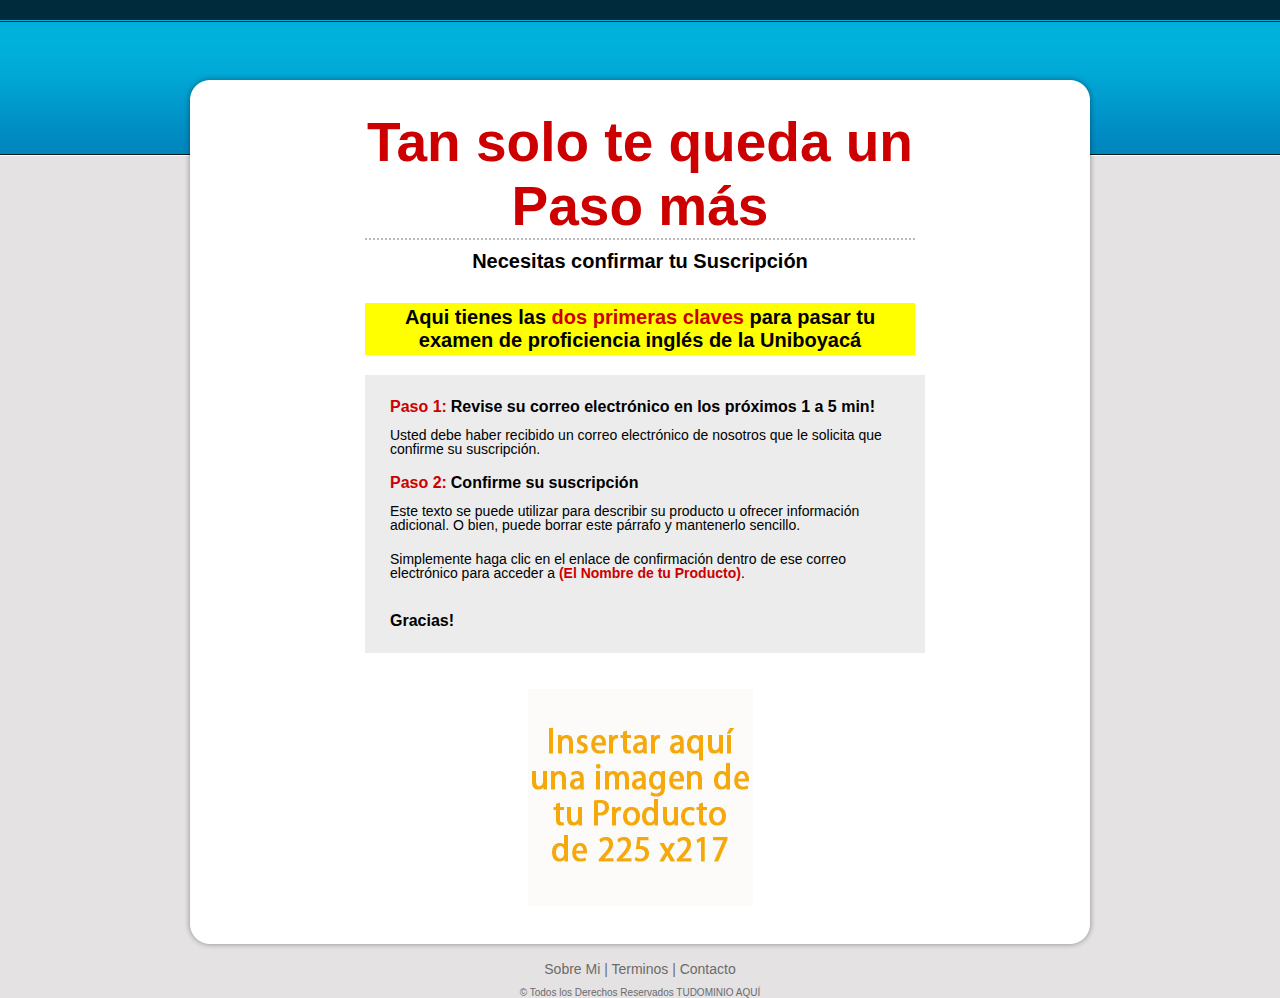
<file: gracias.html>
<!DOCTYPE html PUBLIC "-//W3C//DTD XHTML 1.0 Transitional//EN" "http://www.w3.org/TR/xhtml1/DTD/xhtml1-transitional.dtd">
<html xmlns="http://www.w3.org/1999/xhtml">
<head profile="http://gmpg.org/xfn/11">
<title>Escribe aquí la información de su titulo</title>
<meta name="robots" content="index,follow,noodp,noydir" />
<meta name="description" content="Plantillas gratuitas de Páginas de Captura de WebMailResponder.com" />
<meta http-equiv="Content-Type" content="text/html; charset=utf-8" />
<meta name="copyright" content="webmailresponder.com" />
<link rel="stylesheet" type="text/css" href="style.css" />

<!--[if IE 6]><script type="text/javascript" src="js/pngfix.js"></script><![endif]-->

</head>
<body>

<div id="wrapper"><!-- Main area that wraps entire video squeeze page -->

		<div id="header"><!-- Header -->
        </div><!-- End header -->

	<div id="videobody"><!-- This is where the video page area begins -->
	<div class="blank"><!-- Left content area begins -->
		<h2 style="color:#cc0000; font-size:55px;">Tan solo te queda un Paso más</h2>
		<h3 style="color:#000; font-size:20px;">Necesitas confirmar tu Suscripción</h3>
		<h4 style="background: yellow none repeat scroll 0% 50%; color: rgb(0, 0, 0); -moz-background-clip: -moz-initial; -moz-background-origin: -moz-initial; -moz-background-inline-policy: -moz-initial; width: auto; font-size: 20px;">Aqui tienes las <span style="color: rgb(204, 0, 0);">dos primeras claves</span> para pasar tu examen de proficiencia inglés de la Uniboyacá<br /></h4>

					<div class="dlbg">
				<p><b style="color:#cc0000; font-size:16px;">Paso 1:</b> <b style="color:#000;font-size:16px;">Revise su correo electrónico en los próximos 1 a 5 min!</b><br /><br />
                Usted debe haber recibido un correo electrónico de nosotros que le solicita que confirme su suscripción.</p>
				<p><b style="color:#cc0000; font-size:16px;">Paso 2:</b> <b style="color:#000;font-size:16px;">Confirme su suscripción</b><br /><br />
				Este texto se puede utilizar para describir su producto u ofrecer información adicional. O bien, puede borrar este párrafo y mantenerlo sencillo.</p>
				<p>Simplemente haga clic en el enlace de confirmación dentro de ese correo electrónico para acceder a <b style="color:#cc0000;">(El Nombre de tu Producto)</b>.<br /><br /></p>
				<p><b style="color:#000; font-size:16px;">Gracias!</b></p>
			 </div>
				 <br /><br />
			<img src="imagenes/box.jpg" alt="Thank You Page" width="225" height="217" />
	</div><!-- End left content area -->

<div style="clear:both;"></div>

	</div><!-- End video page area -->

</div><!-- End wrapper -->

	<div id="footer"><!-- Footer area begins -->
		<div class="footerlinks"><a href="#" title="About Us">Sobre Mi</a> | <a href="#" title="Terms">Terminos</a> | <a href="#" title="Contact Us">Contacto</a></div>
		<div class="credit"><a href="http://www.webmailresponder.net" title="WebMailResponder.com">&copy; Todos los Derechos Reservados TUDOMINIO AQUÍ</a></div>
	</div><!-- End footer area -->

</body>
</html>
</file>
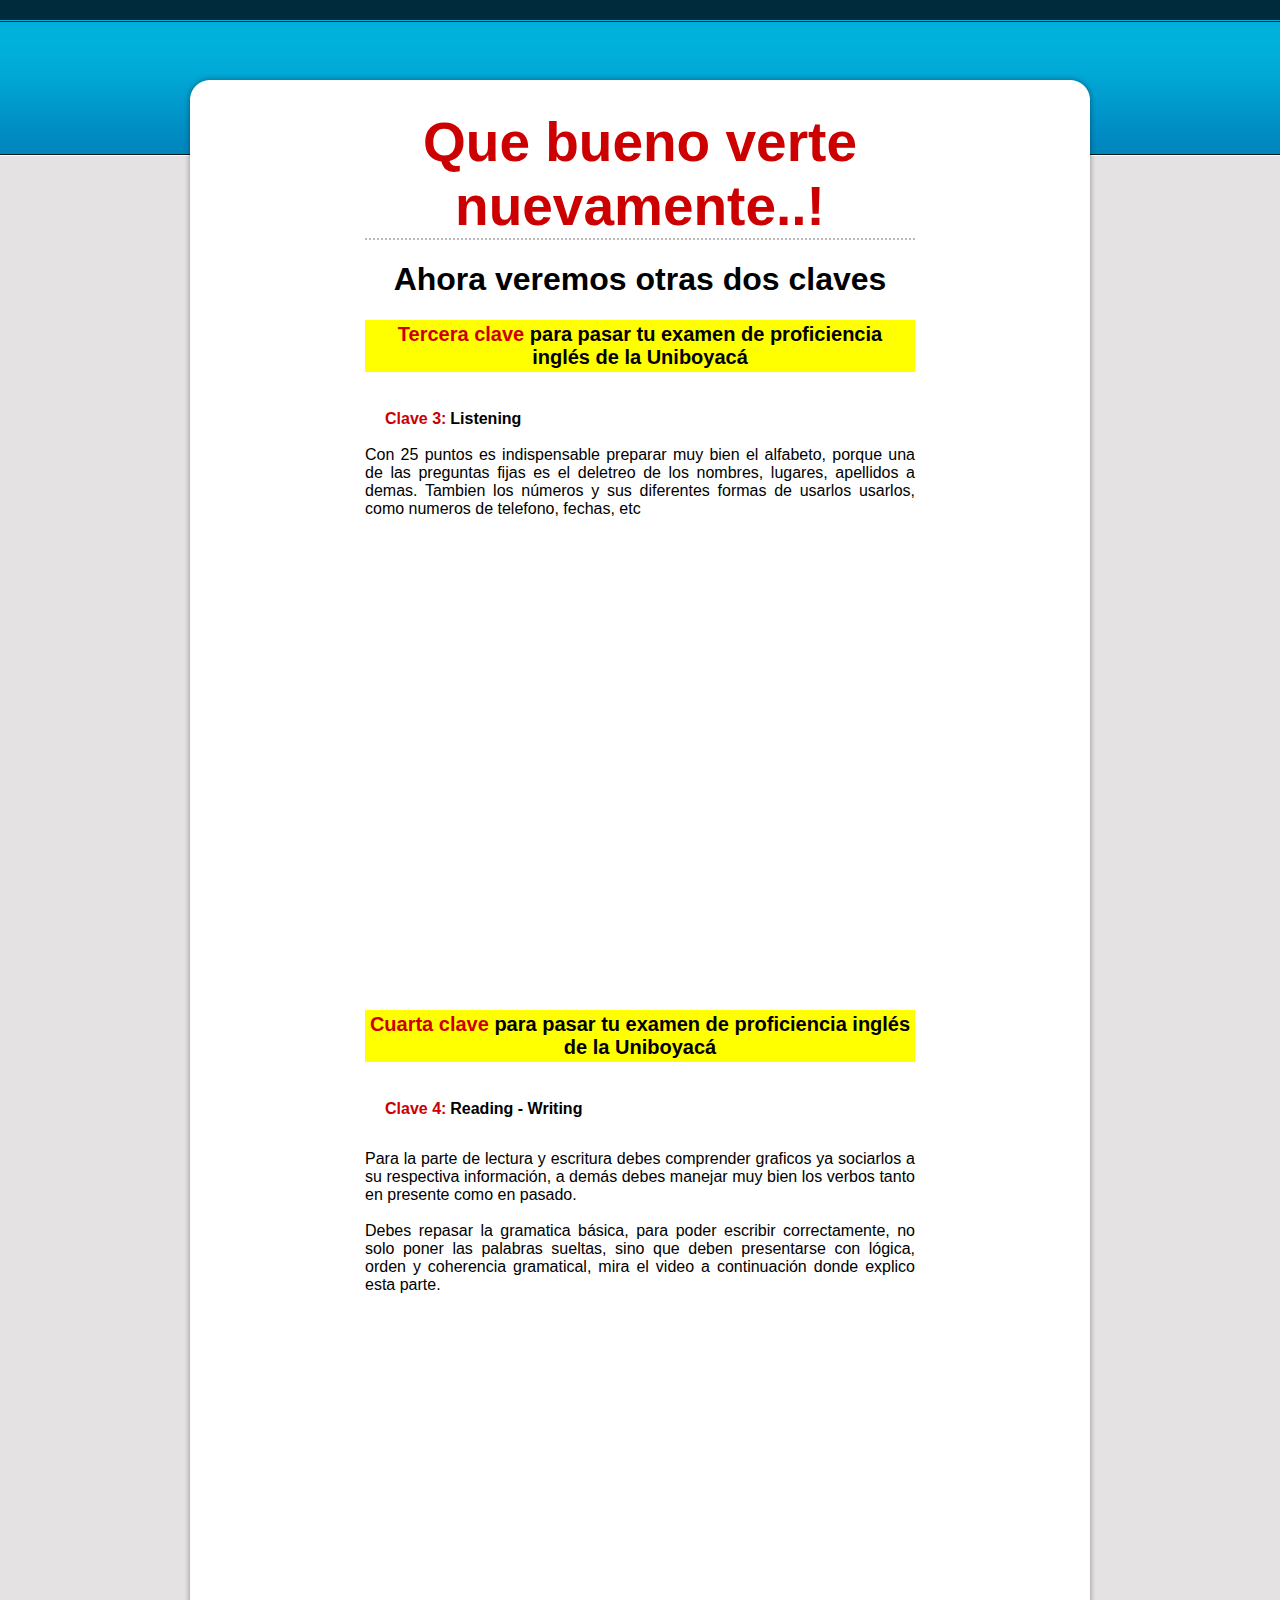
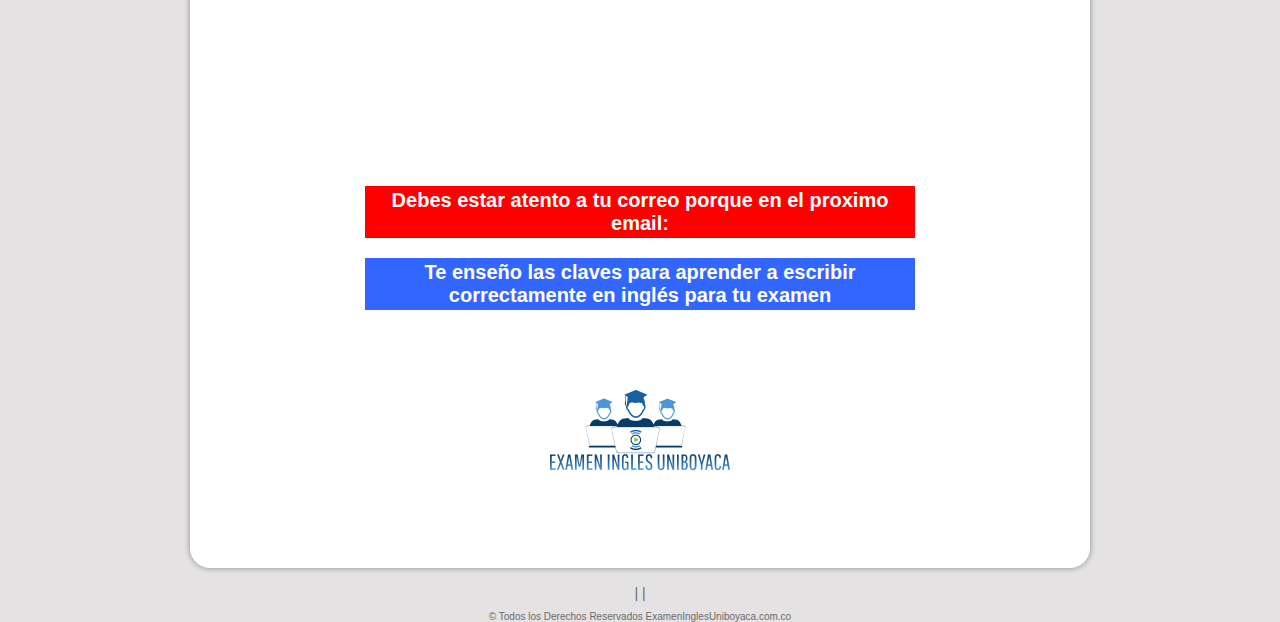
<file: parte_2.html>
<!DOCTYPE html PUBLIC "-//W3C//DTD XHTML 1.0 Transitional//EN" "http://www.w3.org/TR/xhtml1/DTD/xhtml1-transitional.dtd">
<html xmlns="http://www.w3.org/1999/xhtml">
<head profile="http://gmpg.org/xfn/11">
  <title>Tu regalo</title>
  <meta name="robots" content="noindex" />
  <meta name="description" content="" />
  <meta http-equiv="Content-Type" content="text/html; charset=utf-8" />
  <meta name="copyright" content="exameninglesunioyaca.com.co" />
  <link rel="stylesheet" type="text/css" href="style.css" /><!--[if IE 6]><script type="text/javascript" src="js/pngfix.js"></script><![endif]--></head><body style="color: rgb(0, 0, 0);" alink="#ee0000" link="#0000ee" vlink="#551a8b">

<div id="wrapper"><!-- Main area that wraps entire video squeeze page -->

  <div id="header"><!-- Header --> </div>

<!-- End header -->
<div id="videobody"><!-- This is where the video page area begins -->
<div class="blank"><!-- Left content area begins -->
<h2 style="color: rgb(204, 0, 0); font-size: 55px;">Que bueno verte nuevamente..!</h2>
<h1>Ahora veremos otras dos claves <br />
</h1>
<h4 style="background: yellow none repeat scroll 0% 50%; color: rgb(0, 0, 0); -moz-background-clip: -moz-initial;
-moz-background-origin: -moz-initial; -moz-background-inline-policy: -moz-initial; width: auto; font-size: 20px;">
<span style="color: rgb(204, 0, 0);">Tercera clave</span> para pasar tu
examen de proficiencia inglés de la Uniboyacá<br />
</h4>
<!-- tercera clave y primer video -->
<div clas="dlbg">
<p><b style="color: rgb(204, 0, 0); font-size: 16px;">Clave 3:</b> <b style="color: rgb(0, 0, 0); font-size: 16px;">Listening</b><br />
</p>
        <div style="text-align: justify;"> Con 25 puntos es indispensable preparar muy bien el alfabeto, porque una de las preguntas fijas es el deletreo de los nombres, lugares, apellidos a demas. Tambien los números y sus diferentes formas de usarlos usarlos, como numeros de telefono, fechas, etc
        </div>
        <iframe src="https://player.vimeo.com/video/423621610" width="540" height="482" frameborder="0" allow="autoplay; fullscreen" allowfullscreen></iframe>
</div>

<!-- cuarta clave y segundo video -->
<h4 style="background: yellow none repeat scroll 0% 50%; color: rgb(0, 0, 0); -moz-background-clip: -moz-initial;
-moz-background-origin: -moz-initial; -moz-background-inline-policy: -moz-initial; width: auto; font-size: 20px;">
<span style="color: rgb(204, 0, 0);">Cuarta clave</span> para pasar tu
examen de proficiencia inglés de la Uniboyacá<br/></h4>
      <div clas="dlbg">
          <p><b style="color: rgb(204, 0, 0); font-size: 16px;">Clave 4:</b>
             <b style="color: rgb(0, 0, 0); font-size: 16px;">Reading - Writing</b><br />
             <br />
           </p>

           <div style="text-align: justify;"> Para la parte de lectura y escritura
             debes comprender graficos ya sociarlos a su respectiva información,
             a demás debes manejar muy bien los verbos tanto en presente como en pasado. <br />
           <br />
           Debes repasar la gramatica básica, para poder escribir correctamente, no solo
            poner las palabras sueltas, sino que deben presentarse con lógica, orden y coherencia
          gramatical, mira el video a continuación donde explico esta parte. </div>
           <iframe src="https://player.vimeo.com/video/423752553" width="540" height="482" frameborder="0" allow="autoplay; fullscreen" allowfullscreen></iframe>
            </div>
<h4 style="background: red none repeat scroll 0% 50%; color: rgb(0, 0, 0); -moz-background-clip: -moz-initial; -moz-background-origin: -moz-initial; -moz-background-inline-policy: -moz-initial; width: auto; font-size: 20px;"><span style="color: rgb(204, 0, 0);"><span style="color: white;">Debes estar
atento a tu correo porque en el proximo email:</span><br /></span></h4>
<h4 style="background: rgb(51, 102, 255) none repeat scroll 0% 50%; color: white; -moz-background-clip: -moz-initial; -moz-background-origin: -moz-initial;
-moz-background-inline-policy: -moz-initial; width: auto; font-size: 20px;">Te enseño las claves para aprender a escribir correctamente en inglés para tu examen</h4>

<div style="clear: both;"> </div>
<!-- End video page area -->
<img style="width: 200px; height: 200px;" src="imagenes/exameninglesuniboyaca-logo.png" alt="Examen ingles uniboyaca" /> </div>
</div>
<!-- End wrapper -->
<div id="footer"><!-- Footer area begins -->
<div class="footerlinks"><a href="#" title="About Us"></a> | <a href="#" title="Terms"></a> |
<a href="#" title="Contact Us"></a></div>
<div class="credit"><a href="" title="WebMailResponder.com">© Todos los
Derechos Reservados ExamenInglesUniboyaca.com.co</a></div>
</div>
<!-- End footer area --></div>

</body></html>
</file>
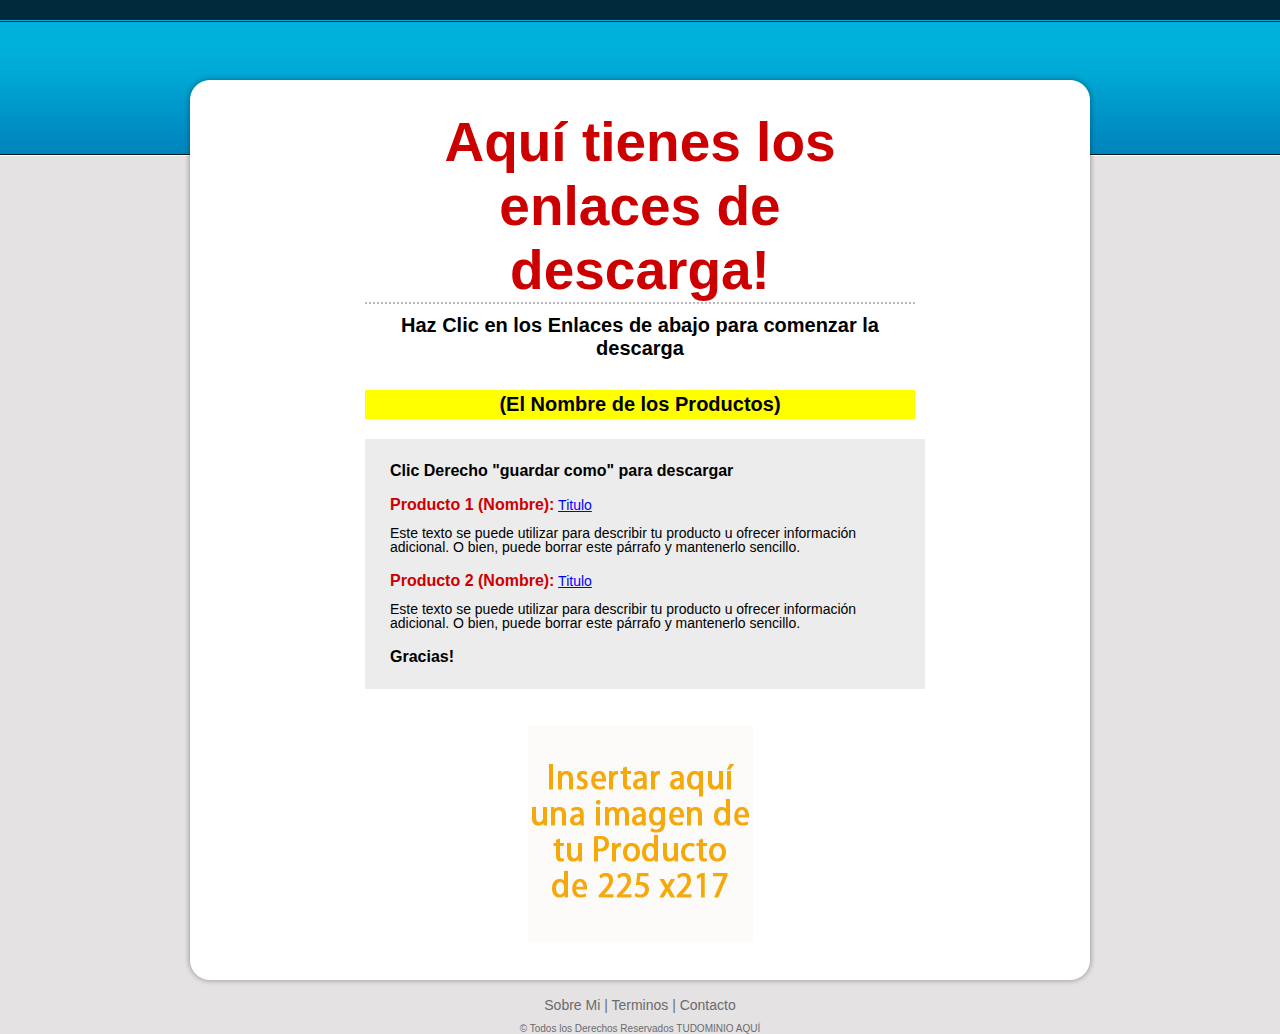
<file: videos.html>
<!DOCTYPE html PUBLIC "-//W3C//DTD XHTML 1.0 Transitional//EN" "http://www.w3.org/TR/xhtml1/DTD/xhtml1-transitional.dtd">
<html xmlns="http://www.w3.org/1999/xhtml"> 
<head profile="http://gmpg.org/xfn/11"> 
<title>Escribe aquí la información de su titulo</title>
<meta name="robots" content="index,follow,noodp,noydir" /> 
<meta name="description" content="Plantillas gratuitas de Páginas de Captura de WebMailResponder.com" /> 
<meta http-equiv="Content-Type" content="text/html; charset=utf-8" />
<meta name="copyright" content="webmailresponder.com" />
<link rel="stylesheet" type="text/css" href="style.css" />

<!--[if IE 6]><script type="text/javascript" src="js/pngfix.js"></script><![endif]-->

</head>
<body>

<div id="wrapper"><!-- Main area that wraps entire video squeeze page -->

		<div id="header"><!-- Header -->
        </div><!-- End header -->

	<div id="videobody"><!-- This is where the video page area begins -->
	<div class="blank"><!-- Left content area begins -->
		<h2 style="color:#cc0000; font-size:55px;">Aquí tienes los enlaces de descarga!</h2>
		<h3 style="color:#000; font-size:20px;">Haz Clic en los Enlaces de abajo para comenzar la descarga</h3>
		<h4 style="color:#000; background:yellow; width:auto; font-size:20px;"><b style="color:#000;">(El Nombre de los Productos)</b></h4>
			<div class="dlbg">
				<p><b style="color:#000; font-size:16px;">Clic Derecho "guardar como" para descargar</b></p>
				<p><b style="color:#cc0000; font-size:16px;">Producto 1 (Nombre):</b> <a href="#" title="Your Product Title">Titulo</a><br /><br />
				Este texto se puede utilizar para describir tu producto u ofrecer información adicional. O bien, puede borrar este párrafo y mantenerlo sencillo.</p>
				<p><b style="color:#cc0000; font-size:16px;">Producto 2 (Nombre):</b> <a href="#" title="Your Product Title">Titulo</a><br /><br />
				Este texto se puede utilizar para describir tu producto u ofrecer información adicional. O bien, puede borrar este párrafo y mantenerlo sencillo.</p>
				<p><b style="color:#000; font-size:16px;">Gracias!</b></p>
			 </div>
				<br /><br />
			<img src="imagenes/box.jpg" alt="Thank You Page" width="225" height="217" />
	</div><!-- End left content area -->

<div style="clear:both;"></div>

	</div><!-- End video page area -->

</div><!-- End wrapper -->

	<div id="footer"><!-- Footer area begins -->
		<div class="footerlinks"><a href="#" title="About Us">Sobre Mi</a> | <a href="#" title="Terms">Terminos</a> | <a href="#" title="Contact Us">Contacto</a></div>
		<div class="credit"><a href="http://www.webmailresponder.net" title="WebMailResponder.com">&copy; Todos los Derechos Reservados TUDOMINIO AQUÍ</a></div>
	</div><!-- End footer area -->

</body>
</html>
</file>
<file: style.css>
/*=== Global Settings ===*/

html, body{
	margin:0;
    padding:0;
	background:#e4e2e2;
	font-family: arial, tahoma,'Trebuchet MS';
	height:100%;
	background:url(imagenes/headerbg-blue.jpg) repeat-x top left #e4e2e2;
}

/*=== Formatting ===*/

body, img, ul, ol, li, form, blockquote {margin: 0; padding: 0;}
p {line-height:1em; padding: 5px 0;}
a, a:visited {color: #0000FF; text-decoration: underline;}
a:hover {text-decoration: none;}
a img {border: none;}
strong, b {font-weight: bold;}
em, i {font-style: oblique;}

/*=== Wrapper ===*/

#wrapper{
	position:relative;
	margin:0 auto;
	padding:0;
	width:914px;
}

#header{
	margin:0;
	padding:0;
	width:914px;
	height:100px;
	background:url(imagenes/header.png) no-repeat;
}

#header h1{
	font-family:Verdana, Arial;
	font-weight:bold;
	line-height:1em;
    margin:0 0 0 30px;
    padding:45px 0 0;
    font-style:;

}

#downarrow img {
	position:absolute;
	border:none;
	top:0;
	float:right;
	margin:0 0 0 650px;
	padding:0;
	z-index:1000;
}


/*=== Squeeze Page Area ===*/

#videobody{
	margin:0;
	padding:0 0 20px 0;
	width:914px;
	background:url(imagenes/bodybg.png) repeat-y;
	overflow:hidden;

}

#videobody #leftcontent {
	margin:20px 0 20px 10px;
	padding:0;
	width:525px;
	text-align:center;
}

#videobody #smallvideo {
	width:auto;
	padding:0;
	margin:0;

}

/*=== Content Area ===*/

.leftside {
	width:555px;
	float:left;
	padding:0 0 0 20px;
	margin:0;
	border-right:1px solid #ececec;
}

.leftside p{
	line-height:1.2em;
    font-size:15px;
}

.leftside h1{
	font-family:Verdana, Arial;
	font-size:55px;
	margin:10px auto;
	width:500px;
	text-align:center;
	color:#cc0000;
}

.leftside h2 .headline {
	font-family:Verdana, Arial;
	font-size:40px;
}


/*=== Right Side Area ===*/

.rightside{
	width:300px;
	float:right;
    padding: 0 15px 0 0;
    margin:100px 0 0;
	text-align:center;
}

.rightside h3{
	font-family:Verdana, Arial;
	margin:10px 20px 10px 10px;
	text-align:center;
	font-size:28px;
}

.rightside .optin{
	font-size:11px;
	font-family:Arial, verdana, sans-serif;
	text-align:center;
	color:#000;
}

.rightside .optin p{
	font-size:13px;
	font-family:arial, verdana;
	text-align:center;
	color:#000;
	padding:0 5px;
}

/*=== Autoresponder Code Area ===*/
form{
  font-size: 20px;
  background-color: white;
  margin: 0 auto;
  padding: 20px;
  border: 5px dashed rgba(0, 200, 255, 0.8);
  width: 220px;

}

input, text{
  border: 1;
	border-color: #33B2FF;
  width: 200px;
}

.form-control {
  background-color: white;
  padding: 6px;
}

.fiel:focus{
  border-color: #18A383;
}

.btn {
    background-color: #33B2FF;
    padding: 10px;

}


/*=== Footer Area ===*/

#footer{
	margin:0 auto;
	padding:0;
	width:914px;
	background:url(imagenes/footer.png) no-repeat;
	text-align:center;
	overflow:hidden;
}

.footerlinks{
	margin:35px 0 0;
	padding:0;
	text-align:center;
	font-size:14px;
    color:#6b6b6b;
}

.footerlinks a, .footerlinks a:visited{
	color:#6b6b6b;
	font-size:14px;
    text-decoration:none;
}

.footerlinks a:hover{
    text-decoration:underline;
}

.credit {
	padding:0;
	margin:10px 0 0;
	text-align:center;
}

.credit a, .credit a:visited{
	color:#6b6b6b;
	font-size:10px;
    text-decoration:none;
}

.credit a:hover{
    text-decoration:underline;
}

/*=== Download or Blank Page ===*/

.blank {
	margin:0 auto;
	padding:0 20px;
	width:550px;
	text-align:center;
}

.blank h2{
	font-family:Verdana, Arial;
	font-size:55px;
	margin:10px auto;
	text-align:center;
	border-bottom: 2px dotted #bababa;
}

.blank h3{
	font-family:Verdana, Arial;
	margin:10px auto 30px;
	text-align:center;
	font-size:20px;
}

.blank h4{
	font-family:Verdana, Arial;
	margin:10px auto 20px;
	padding:3px;
	text-align:center;
	font-size:20px;
}

.blank p{
	margin:0 auto;
	padding:20px;
	width:510px;
	font-size:14px;
	text-align:left;
}

.blank img{
	border:none;
	margin:20px auto 0;
	margin:auto;
}

.dlbg {
	background:#ececec;
	width:530px;
	padding:15px;
}

.dlbg p{
	padding:10px 0;
}
</file>
